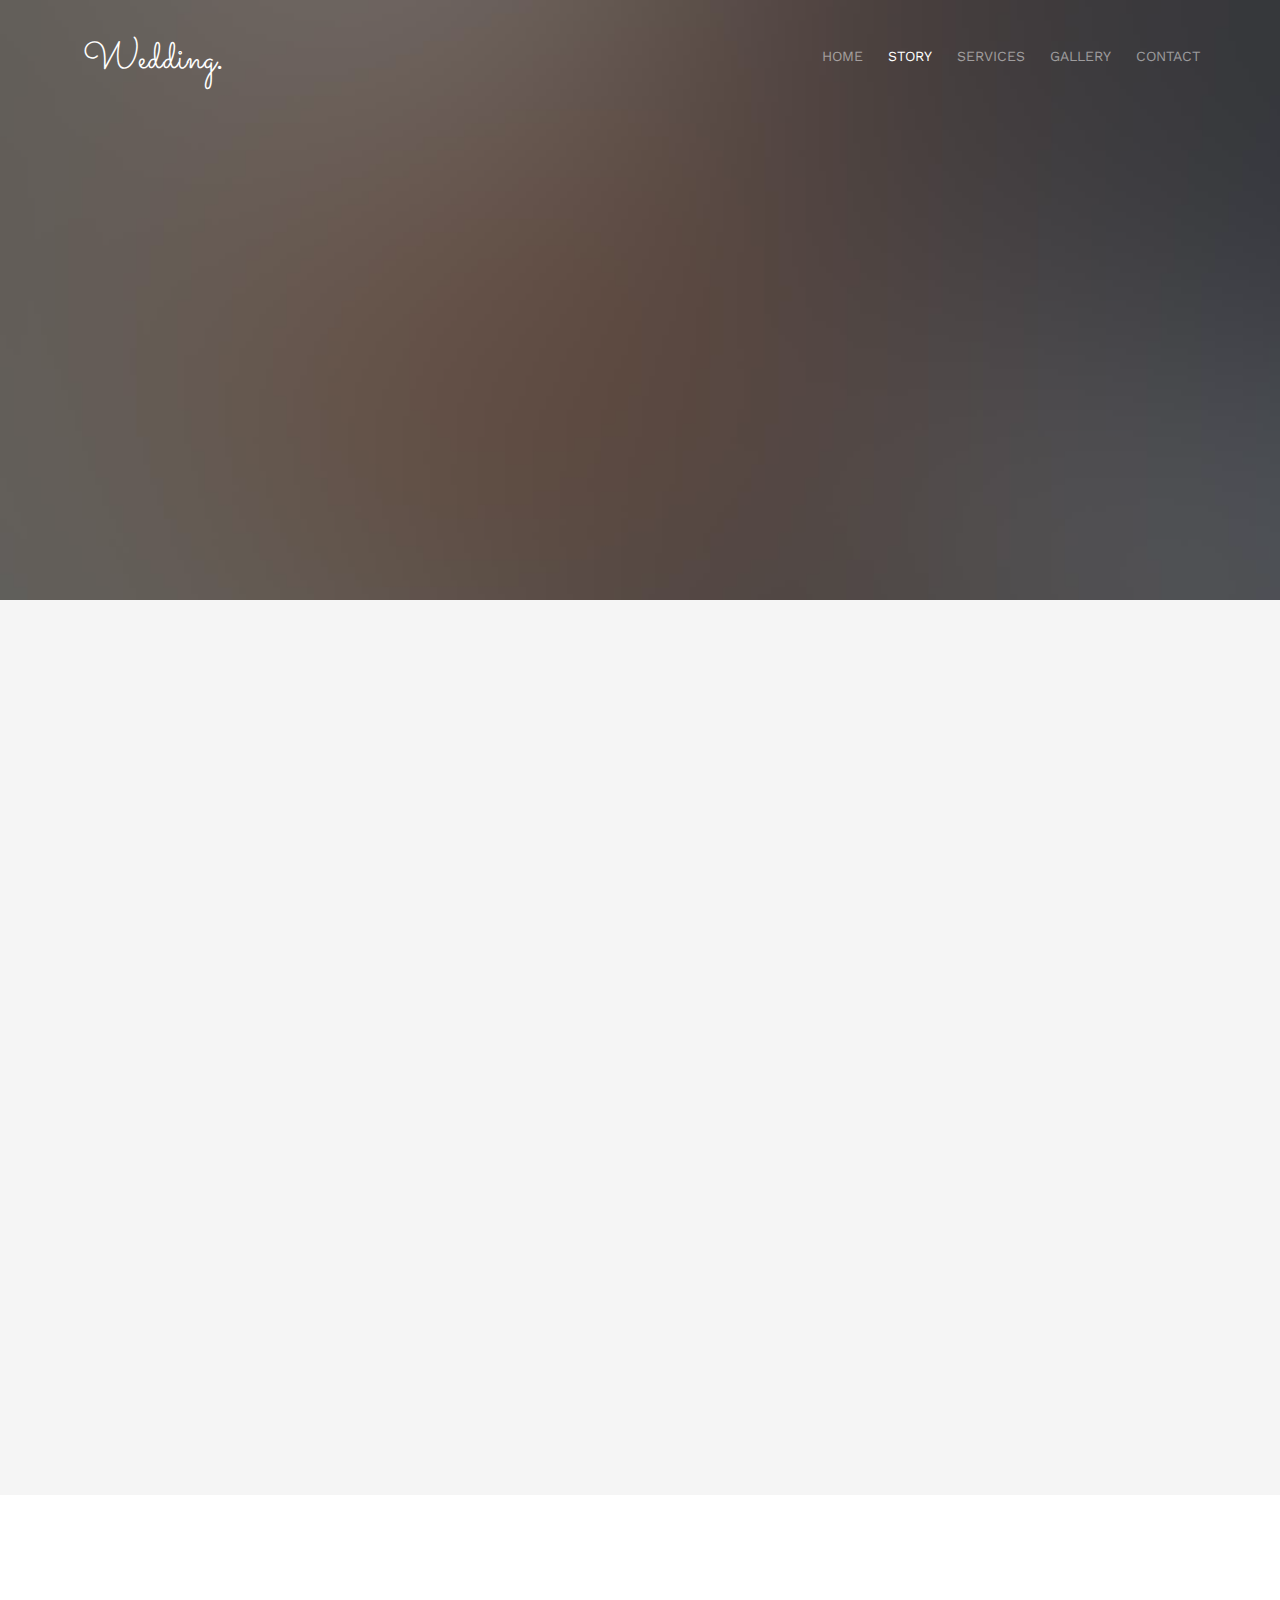
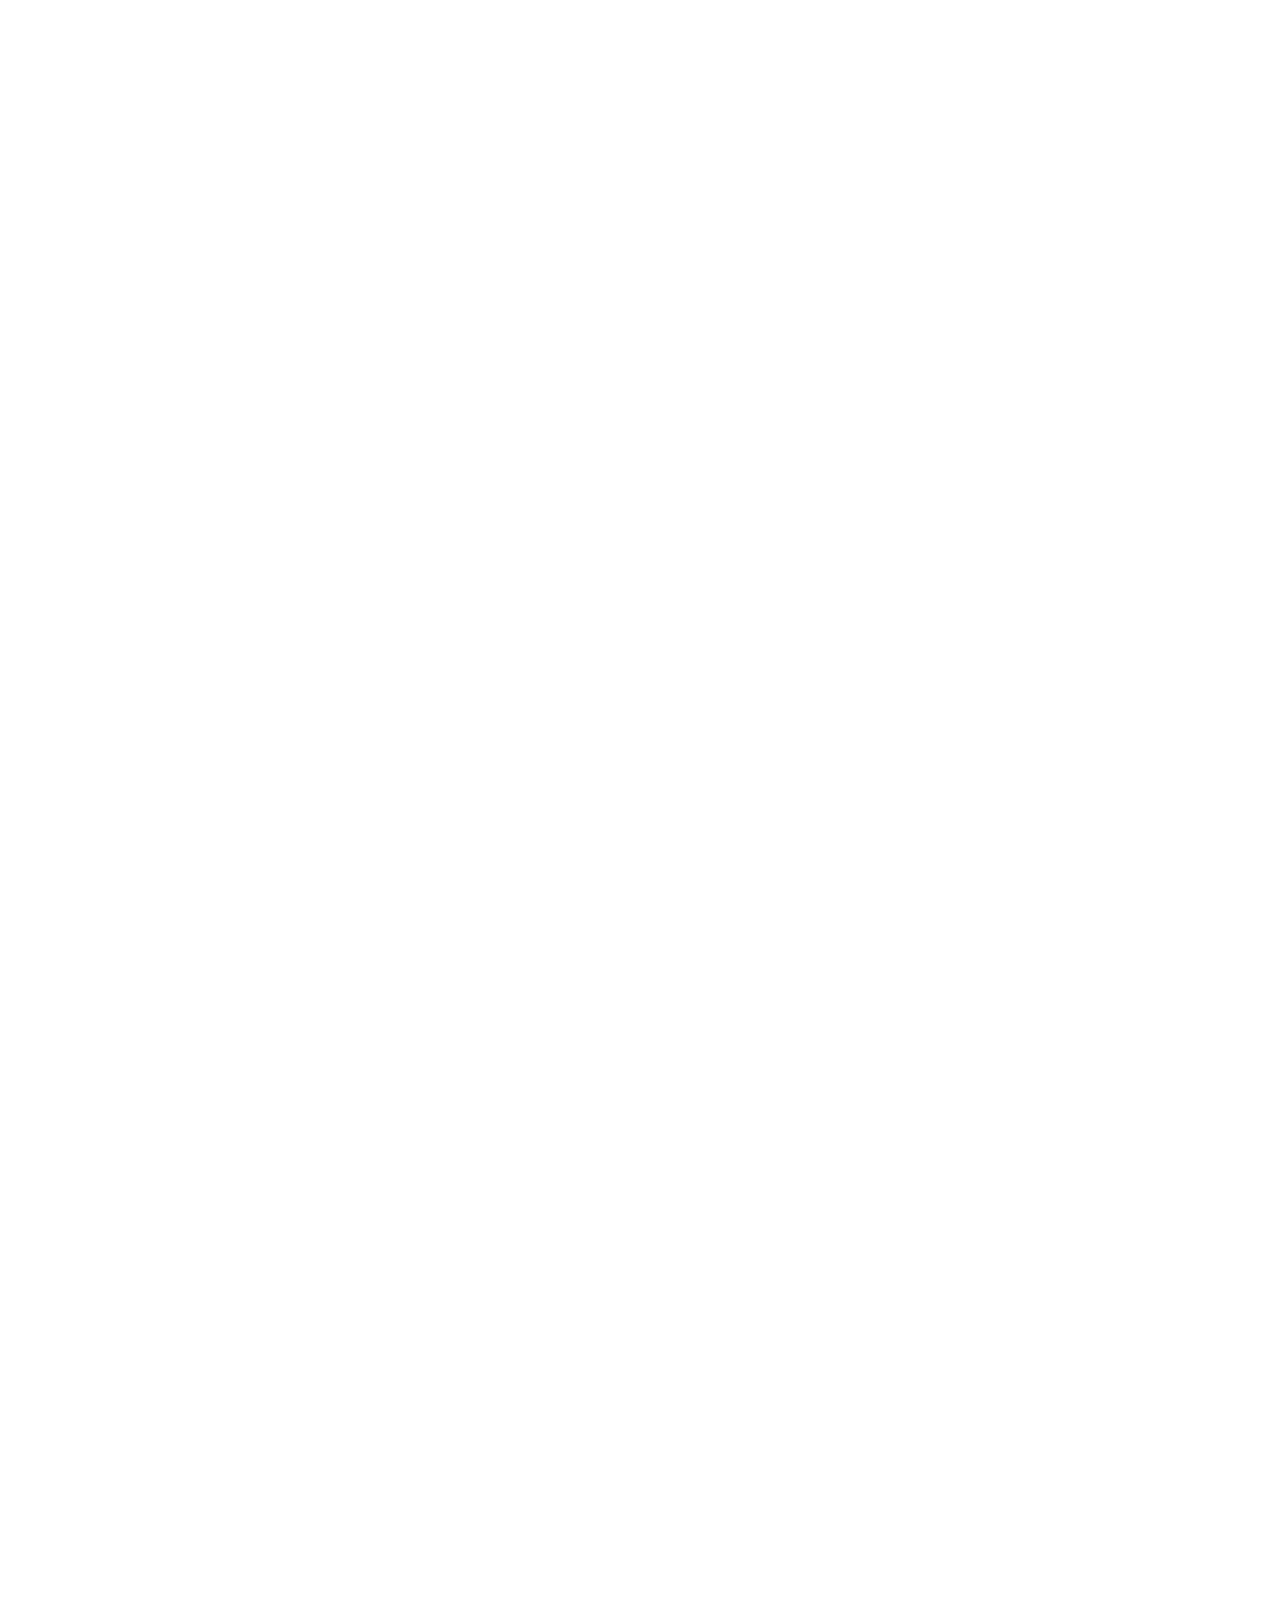
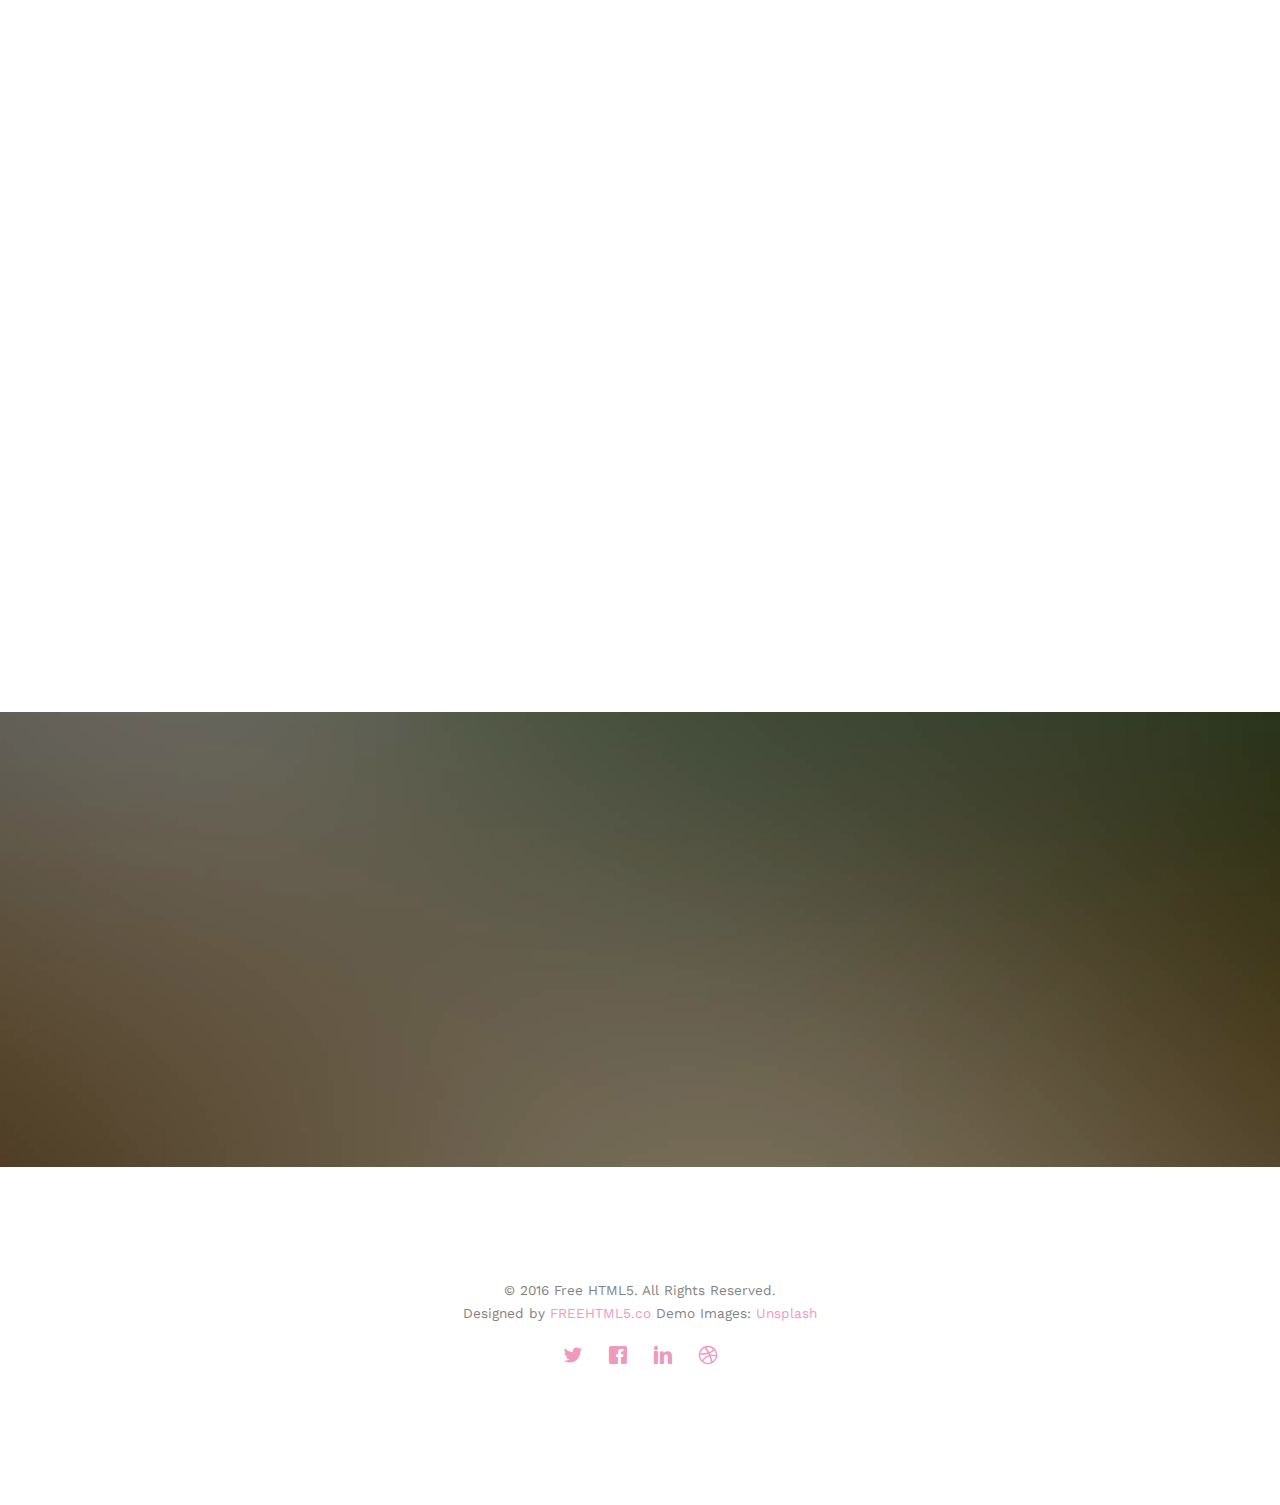
<file: about.html>
<!DOCTYPE html>
<!--[if lt IE 7]>      <html class="no-js lt-ie9 lt-ie8 lt-ie7"> <![endif]-->
<!--[if IE 7]>         <html class="no-js lt-ie9 lt-ie8"> <![endif]-->
<!--[if IE 8]>         <html class="no-js lt-ie9"> <![endif]-->
<!--[if gt IE 8]><!--> <html class="no-js"> <!--<![endif]-->
	<head>
	<meta charset="utf-8">
	<meta http-equiv="X-UA-Compatible" content="IE=edge">
	<title>Wedding &mdash; 100% Free Fully Responsive HTML5 Template by FREEHTML5.co</title>
	<meta name="viewport" content="width=device-width, initial-scale=1">
	<meta name="description" content="Free HTML5 Template by FREEHTML5.CO" />
	<meta name="keywords" content="free html5, free template, free bootstrap, html5, css3, mobile first, responsive" />
	<meta name="author" content="FREEHTML5.CO" />

  <!-- 
	//////////////////////////////////////////////////////

	FREE HTML5 TEMPLATE 
	DESIGNED & DEVELOPED by FREEHTML5.CO
		
	Website: 		http://freehtml5.co/
	Email: 			info@freehtml5.co
	Twitter: 		http://twitter.com/fh5co
	Facebook: 		https://www.facebook.com/fh5co

	//////////////////////////////////////////////////////
	 -->

  	<!-- Facebook and Twitter integration -->
	<meta property="og:title" content=""/>
	<meta property="og:image" content=""/>
	<meta property="og:url" content=""/>
	<meta property="og:site_name" content=""/>
	<meta property="og:description" content=""/>
	<meta name="twitter:title" content="" />
	<meta name="twitter:image" content="" />
	<meta name="twitter:url" content="" />
	<meta name="twitter:card" content="" />

	<link href='https://fonts.googleapis.com/css?family=Work+Sans:400,300,600,400italic,700' rel='stylesheet' type='text/css'>
	<link href="https://fonts.googleapis.com/css?family=Sacramento" rel="stylesheet">
	
	<!-- Animate.css -->
	<link rel="stylesheet" href="css/animate.css">
	<!-- Icomoon Icon Fonts-->
	<link rel="stylesheet" href="css/icomoon.css">
	<!-- Bootstrap  -->
	<link rel="stylesheet" href="css/bootstrap.css">

	<!-- Magnific Popup -->
	<link rel="stylesheet" href="css/magnific-popup.css">

	<!-- Owl Carousel  -->
	<link rel="stylesheet" href="css/owl.carousel.min.css">
	<link rel="stylesheet" href="css/owl.theme.default.min.css">

	<!-- Theme style  -->
	<link rel="stylesheet" href="css/style.css">

	<!-- Modernizr JS -->
	<script src="js/modernizr-2.6.2.min.js"></script>
	<!-- FOR IE9 below -->
	<!--[if lt IE 9]>
	<script src="js/respond.min.js"></script>
	<![endif]-->

	</head>
	<body>
		
	<div class="fh5co-loader"></div>
	
	<div id="page">
	<nav class="fh5co-nav" role="navigation">
		<div class="container">
			<div class="row">
				<div class="col-xs-2">
					<div id="fh5co-logo"><a href="index.html">Wedding<strong>.</strong></a></div>
				</div>
				<div class="col-xs-10 text-right menu-1">
					<ul>
						<li><a href="index.html">Home</a></li>
						<li class="active"><a href="about.html">Story</a></li>
						<li class="has-dropdown">
							<a href="services.html">Services</a>
							<ul class="dropdown">
								<li><a href="#">Web Design</a></li>
								<li><a href="#">eCommerce</a></li>
								<li><a href="#">Branding</a></li>
								<li><a href="#">API</a></li>
							</ul>
						</li>
						<li class="has-dropdown">
							<a href="gallery.html">Gallery</a>
							<ul class="dropdown">
								<li><a href="#">HTML5</a></li>
								<li><a href="#">CSS3</a></li>
								<li><a href="#">Sass</a></li>
								<li><a href="#">jQuery</a></li>
							</ul>
						</li>
						<li><a href="contact.html">Contact</a></li>
					</ul>
				</div>
			</div>
			
		</div>
	</nav>

	<header id="fh5co-header" class="fh5co-cover fh5co-cover-sm" role="banner" style="background-image:url(images/img_bg_1.jpg);">
		<div class="overlay"></div>
		<div class="fh5co-container">
			<div class="row">
				<div class="col-md-8 col-md-offset-2 text-center">
					<div class="display-t">
						<div class="display-tc animate-box" data-animate-effect="fadeIn">
							<h1>Couple Story</h1>
							<h2>Free HTML5 templates Made by <a href="http://freehtml5.co" target="_blank">FreeHTML5.co</a></h2>
						</div>
					</div>
				</div>
			</div>
		</div>
	</header>

	<div id="fh5co-couple" class="fh5co-section-gray">
		<div class="container">
			<div class="row">
				<div class="col-md-8 col-md-offset-2 text-center fh5co-heading animate-box">
					<h2>Hello!</h2>
					<h3>November 28th, 2016 New York, USA</h3>
					<p>We invited you to celebrate our wedding</p>
				</div>
			</div>
			<div class="couple-wrap animate-box">
				<div class="couple-half">
					<div class="groom">
						<img src="images/groom.jpg" alt="groom" class="img-responsive">
					</div>
					<div class="desc-groom">
						<h3>Joefrey Mahusay</h3>
						<p>Far far away, behind the word mountains, far from the countries Vokalia and Consonantia, there live the blind texts. Separated they live in Bookmarksgrove</p>
					</div>
				</div>
				<p class="heart text-center"><i class="icon-heart2"></i></p>
				<div class="couple-half">
					<div class="bride">
						<img src="images/bride.jpg" alt="groom" class="img-responsive">
					</div>
					<div class="desc-bride">
						<h3>Sheila Mahusay</h3>
						<p>Far far away, behind the word mountains, far from the countries Vokalia and Consonantia, there live the blind texts. Separated they live in Bookmarksgrove</p>
					</div>
				</div>
			</div>
		</div>
	</div>

	<div id="fh5co-couple-story">
		<div class="container">
			<div class="row">
				<div class="col-md-8 col-md-offset-2 text-center fh5co-heading animate-box">
					<span>We Love Each Other</span>
					<h2>Our Story</h2>
					<p>Far far away, behind the word mountains, far from the countries Vokalia and Consonantia, there live the blind texts.</p>
				</div>
			</div>
			<div class="row">
				<div class="col-md-12 col-md-offset-0">
					<ul class="timeline animate-box">
						<li class="animate-box">
							<div class="timeline-badge" style="background-image:url(images/couple-1.jpg);"></div>
							<div class="timeline-panel">
								<div class="timeline-heading">
									<h3 class="timeline-title">First We Meet</h3>
									<span class="date">December 25, 2015</span>
								</div>
								<div class="timeline-body">
									<p>Far far away, behind the word mountains, far from the countries Vokalia and Consonantia, there live the blind texts. Separated they live in Bookmarksgrove right at the coast of the Semantics, a large language ocean.</p>
								</div>
							</div>
						</li>
						<li class="timeline-inverted animate-box">
							<div class="timeline-badge" style="background-image:url(images/couple-2.jpg);"></div>
							<div class="timeline-panel">
								<div class="timeline-heading">
									<h3 class="timeline-title">First Date</h3>
									<span class="date">December 28, 2015</span>
								</div>
								<div class="timeline-body">
									<p>Far far away, behind the word mountains, far from the countries Vokalia and Consonantia, there live the blind texts. Separated they live in Bookmarksgrove right at the coast of the Semantics, a large language ocean.</p>
								</div>
							</div>
						</li>
						<li class="animate-box">
							<div class="timeline-badge" style="background-image:url(images/couple-3.jpg);"></div>
							<div class="timeline-panel">
								<div class="timeline-heading">
									<h3 class="timeline-title">In A Relationship</h3>
									<span class="date">January 1, 2016</span>
								</div>
								<div class="timeline-body">
									<p>Far far away, behind the word mountains, far from the countries Vokalia and Consonantia, there live the blind texts. Separated they live in Bookmarksgrove right at the coast of the Semantics, a large language ocean.</p>
								</div>
							</div>
						</li>
			    	</ul>
				</div>
			</div>
		</div>
	</div>

	<div id="fh5co-started" class="fh5co-bg" style="background-image:url(images/img_bg_4.jpg);">
		<div class="overlay"></div>
		<div class="container">
			<div class="row animate-box">
				<div class="col-md-8 col-md-offset-2 text-center fh5co-heading">
					<h2>Are You Attending?</h2>
					<p>Please Fill-up the form to notify you that you're attending. Thanks.</p>
				</div>
			</div>
			<div class="row animate-box">
				<div class="col-md-10 col-md-offset-1">
					<form class="form-inline">
						<div class="col-md-4 col-sm-4">
							<div class="form-group">
								<label for="name" class="sr-only">Name</label>
								<input type="name" class="form-control" id="name" placeholder="Name">
							</div>
						</div>
						<div class="col-md-4 col-sm-4">
							<div class="form-group">
								<label for="email" class="sr-only">Email</label>
								<input type="email" class="form-control" id="email" placeholder="Email">
							</div>
						</div>
						<div class="col-md-4 col-sm-4">
							<button type="submit" class="btn btn-default btn-block">I am Attending</button>
						</div>
					</form>
				</div>
			</div>
		</div>
	</div>

	<footer id="fh5co-footer" role="contentinfo">
		<div class="container">
			<!-- <div class="row row-pb-md">
				<div class="col-md-4 fh5co-widget">
					<h3>The Company</h3>
					<p>Facilis ipsum reprehenderit nemo molestias. Aut cum mollitia reprehenderit. Eos cumque dicta adipisci architecto culpa amet.</p>
					<p><a href="#">Learn More</a></p>
				</div>
				<div class="col-md-2 col-sm-4 col-xs-6 col-md-push-1">
					<ul class="fh5co-footer-links">
						<li><a href="#">About</a></li>
						<li><a href="#">Help</a></li>
						<li><a href="#">Contact</a></li>
						<li><a href="#">Terms</a></li>
						<li><a href="#">Meetups</a></li>
					</ul>
				</div>

				<div class="col-md-2 col-sm-4 col-xs-6 col-md-push-1">
					<ul class="fh5co-footer-links">
						<li><a href="#">Shop</a></li>
						<li><a href="#">Privacy</a></li>
						<li><a href="#">Testimonials</a></li>
						<li><a href="#">Handbook</a></li>
						<li><a href="#">Held Desk</a></li>
					</ul>
				</div>

				<div class="col-md-2 col-sm-4 col-xs-6 col-md-push-1">
					<ul class="fh5co-footer-links">
						<li><a href="#">Find Designers</a></li>
						<li><a href="#">Find Deelopers</a></li>
						<li><a href="#">Teams</a></li>
						<li><a href="#">Advertise</a></li>
						<li><a href="#">API</a></li>
					</ul>
				</div>
			</div> -->

			<div class="row copyright">
				<div class="col-md-12 text-center">
					<p>
						<small class="block">&copy; 2016 Free HTML5. All Rights Reserved.</small> 
						<small class="block">Designed by <a href="http://freehtml5.co/" target="_blank">FREEHTML5.co</a> Demo Images: <a href="http://unsplash.co/" target="_blank">Unsplash</a></small>
					</p>
					<p>
						<ul class="fh5co-social-icons">
							<li><a href="#"><i class="icon-twitter"></i></a></li>
							<li><a href="#"><i class="icon-facebook"></i></a></li>
							<li><a href="#"><i class="icon-linkedin"></i></a></li>
							<li><a href="#"><i class="icon-dribbble"></i></a></li>
						</ul>
					</p>
				</div>
			</div>

		</div>
	</footer>
	</div>

	<div class="gototop js-top">
		<a href="#" class="js-gotop"><i class="icon-arrow-up"></i></a>
	</div>
	
	<!-- jQuery -->
	<script src="js/jquery.min.js"></script>
	<!-- jQuery Easing -->
	<script src="js/jquery.easing.1.3.js"></script>
	<!-- Bootstrap -->
	<script src="js/bootstrap.min.js"></script>
	<!-- Waypoints -->
	<script src="js/jquery.waypoints.min.js"></script>
	<!-- Carousel -->
	<script src="js/owl.carousel.min.js"></script>
	<!-- countTo -->
	<script src="js/jquery.countTo.js"></script>

	<!-- Stellar -->
	<script src="js/jquery.stellar.min.js"></script>
	<!-- Magnific Popup -->
	<script src="js/jquery.magnific-popup.min.js"></script>
	<script src="js/magnific-popup-options.js"></script>

	<!-- Main -->
	<script src="js/main.js"></script>

	</body>
</html>
</file>
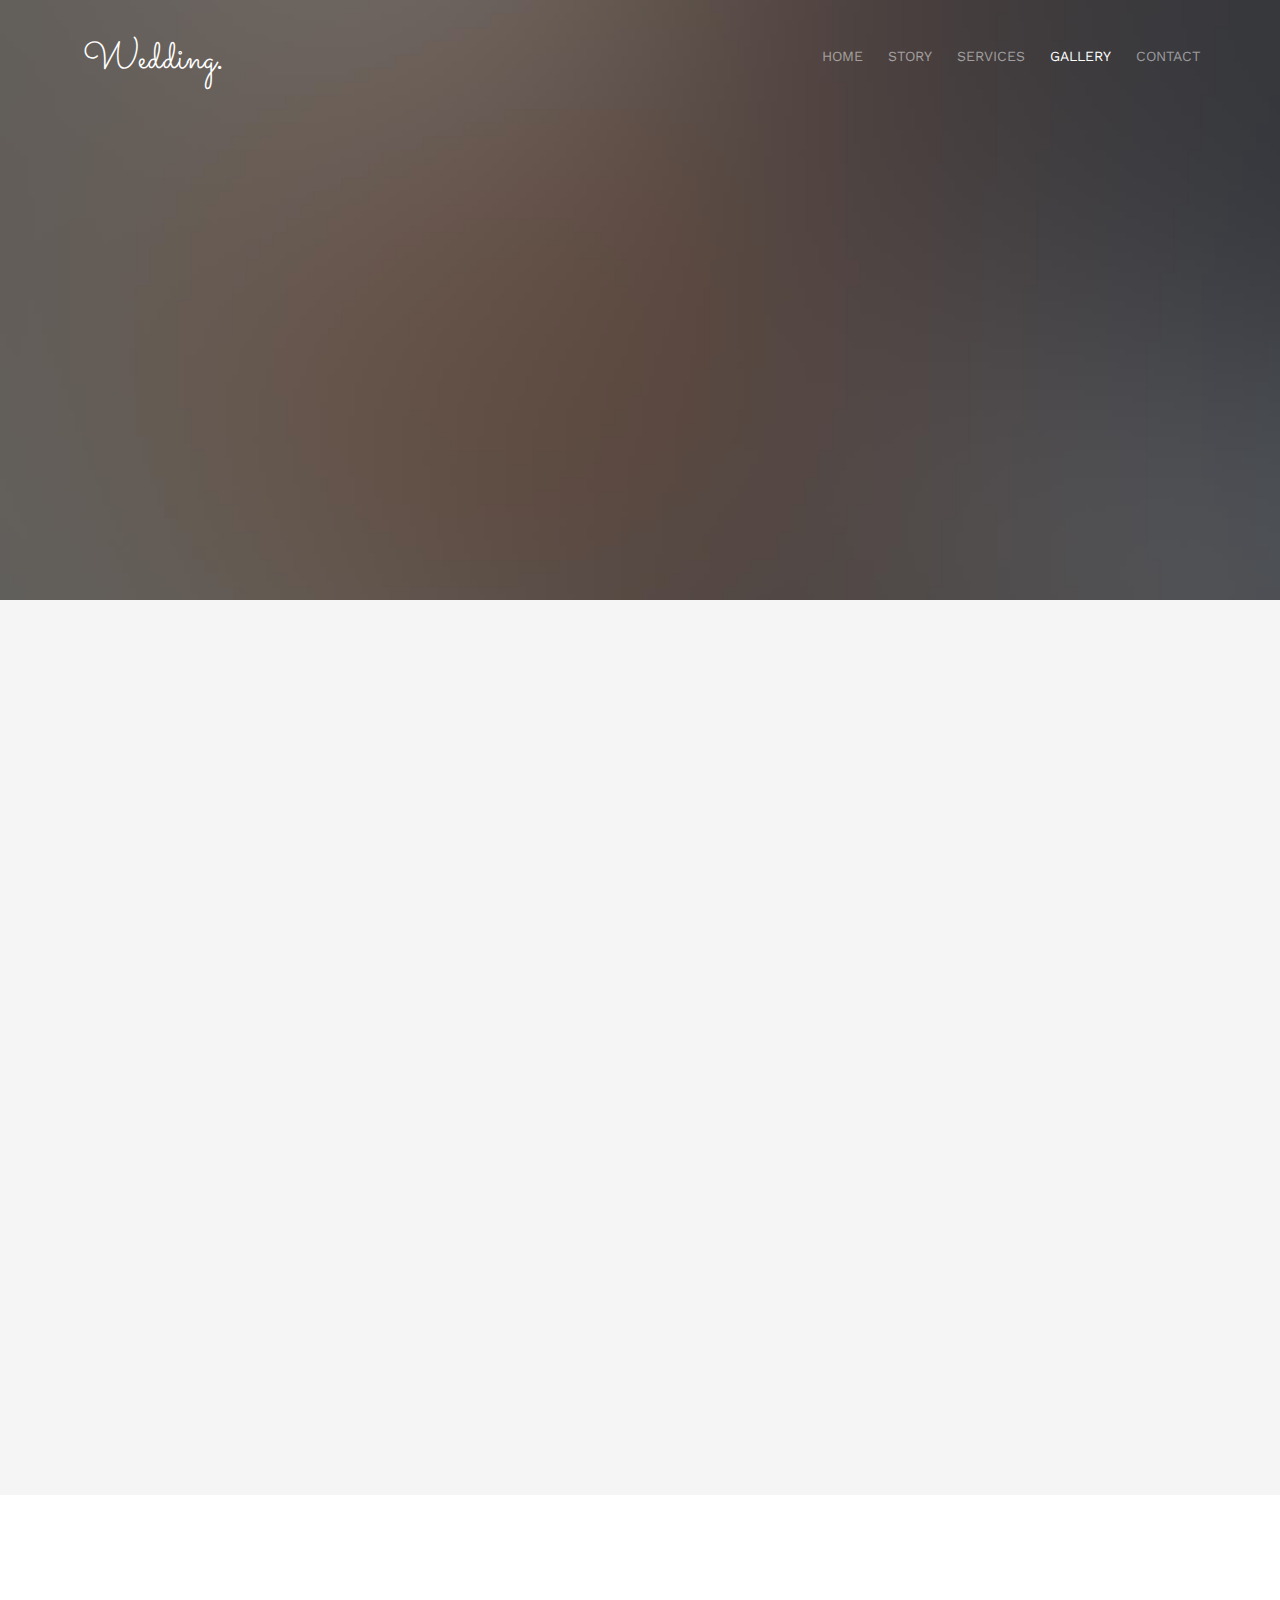
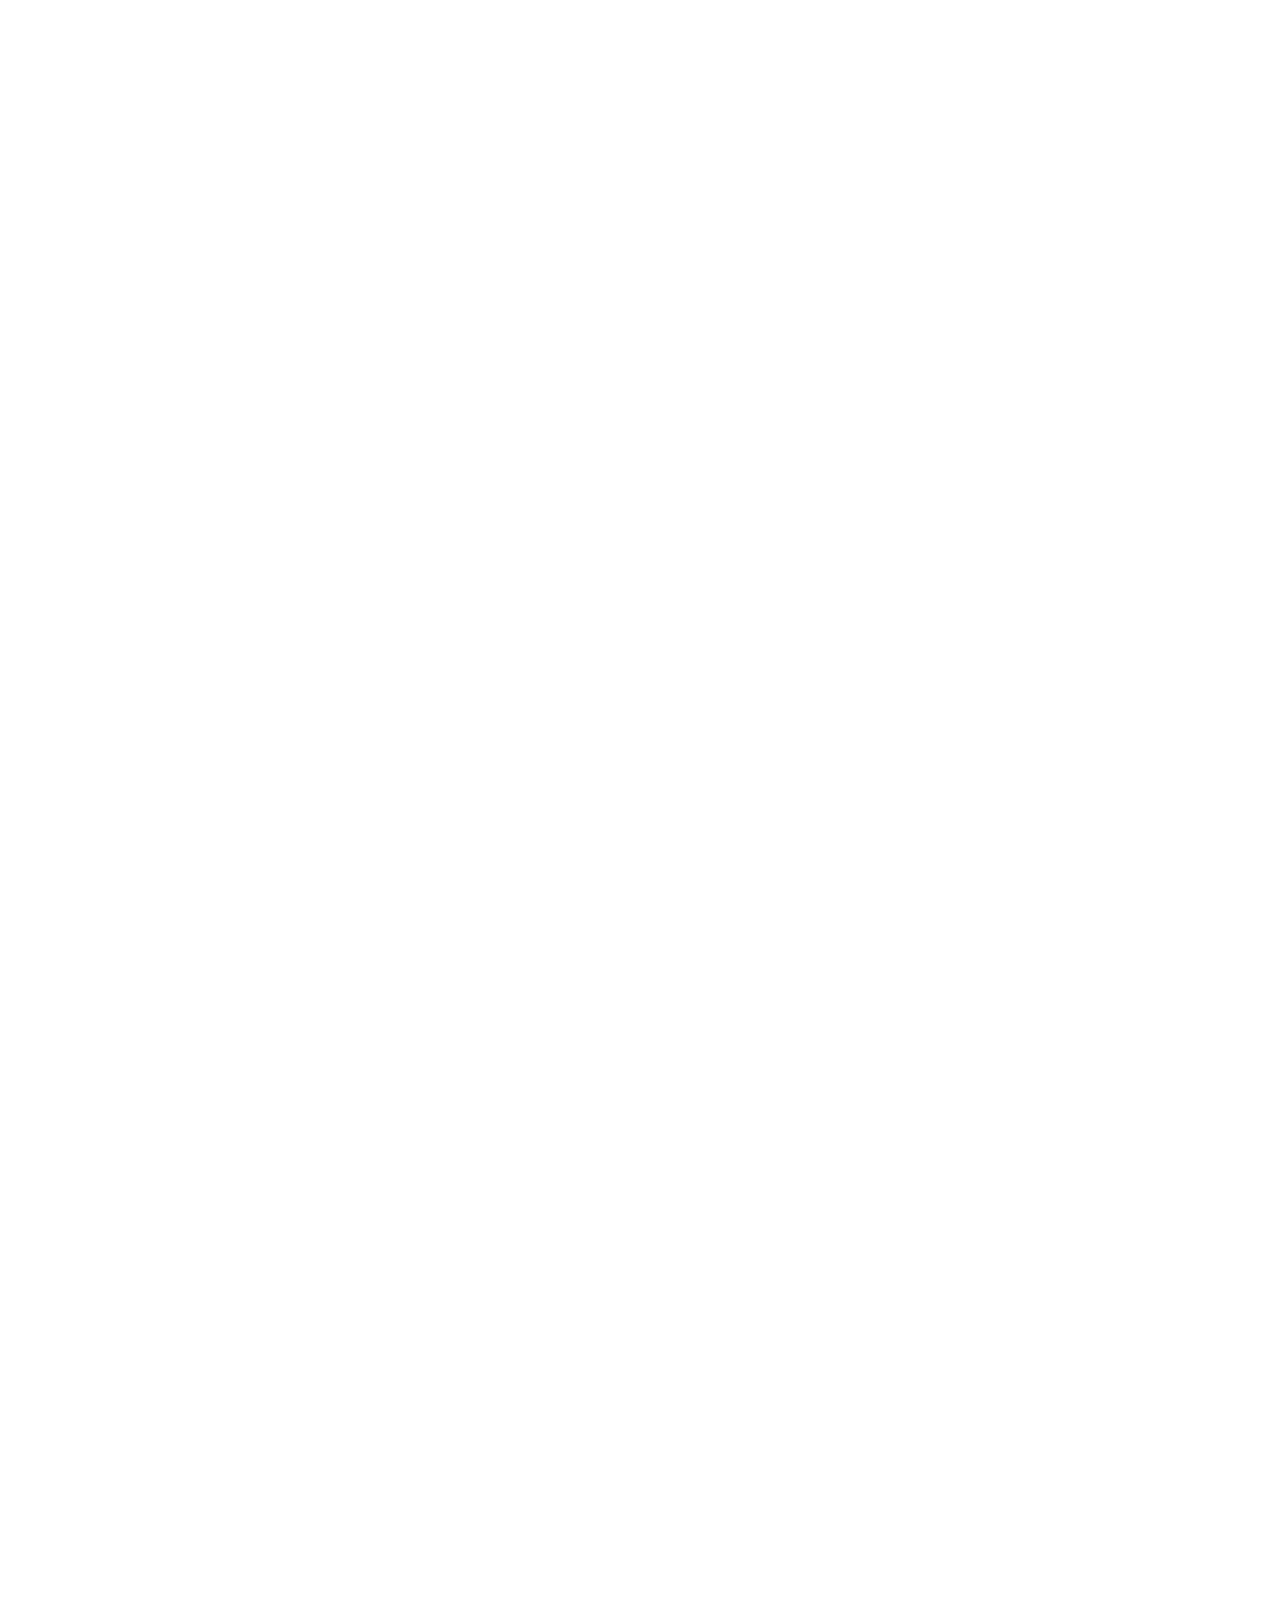
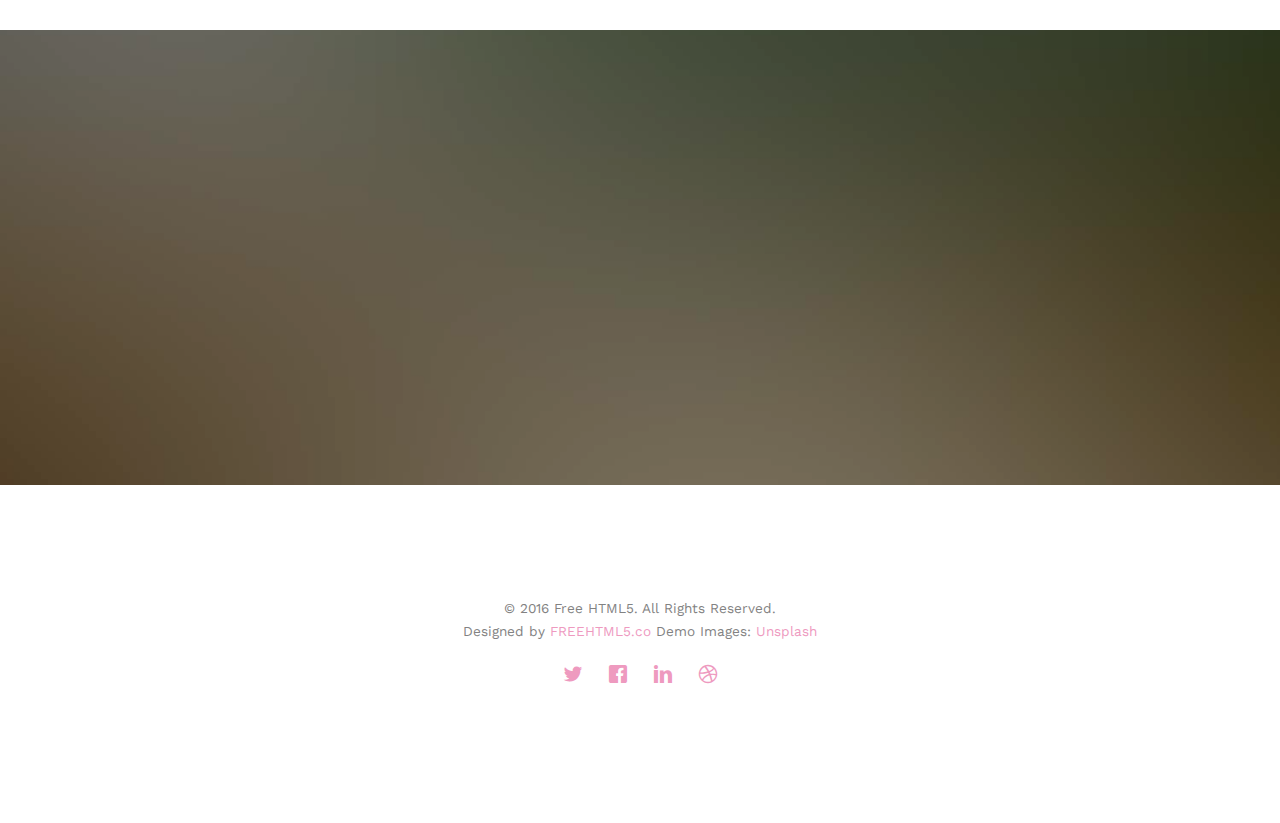
<file: gallery.html>
<!DOCTYPE html>
<!--[if lt IE 7]>      <html class="no-js lt-ie9 lt-ie8 lt-ie7"> <![endif]-->
<!--[if IE 7]>         <html class="no-js lt-ie9 lt-ie8"> <![endif]-->
<!--[if IE 8]>         <html class="no-js lt-ie9"> <![endif]-->
<!--[if gt IE 8]><!--> <html class="no-js"> <!--<![endif]-->
	<head>
	<meta charset="utf-8">
	<meta http-equiv="X-UA-Compatible" content="IE=edge">
	<title>Wedding &mdash; 100% Free Fully Responsive HTML5 Template by FREEHTML5.co</title>
	<meta name="viewport" content="width=device-width, initial-scale=1">
	<meta name="description" content="Free HTML5 Template by FREEHTML5.CO" />
	<meta name="keywords" content="free html5, free template, free bootstrap, html5, css3, mobile first, responsive" />
	<meta name="author" content="FREEHTML5.CO" />

  <!-- 
	//////////////////////////////////////////////////////

	FREE HTML5 TEMPLATE 
	DESIGNED & DEVELOPED by FREEHTML5.CO
		
	Website: 		http://freehtml5.co/
	Email: 			info@freehtml5.co
	Twitter: 		http://twitter.com/fh5co
	Facebook: 		https://www.facebook.com/fh5co

	//////////////////////////////////////////////////////
	 -->

  	<!-- Facebook and Twitter integration -->
	<meta property="og:title" content=""/>
	<meta property="og:image" content=""/>
	<meta property="og:url" content=""/>
	<meta property="og:site_name" content=""/>
	<meta property="og:description" content=""/>
	<meta name="twitter:title" content="" />
	<meta name="twitter:image" content="" />
	<meta name="twitter:url" content="" />
	<meta name="twitter:card" content="" />

	<link href='https://fonts.googleapis.com/css?family=Work+Sans:400,300,600,400italic,700' rel='stylesheet' type='text/css'>
	<link href="https://fonts.googleapis.com/css?family=Sacramento" rel="stylesheet">
	
	<!-- Animate.css -->
	<link rel="stylesheet" href="css/animate.css">
	<!-- Icomoon Icon Fonts-->
	<link rel="stylesheet" href="css/icomoon.css">
	<!-- Bootstrap  -->
	<link rel="stylesheet" href="css/bootstrap.css">

	<!-- Magnific Popup -->
	<link rel="stylesheet" href="css/magnific-popup.css">

	<!-- Owl Carousel  -->
	<link rel="stylesheet" href="css/owl.carousel.min.css">
	<link rel="stylesheet" href="css/owl.theme.default.min.css">

	<!-- Theme style  -->
	<link rel="stylesheet" href="css/style.css">

	<!-- Modernizr JS -->
	<script src="js/modernizr-2.6.2.min.js"></script>
	<!-- FOR IE9 below -->
	<!--[if lt IE 9]>
	<script src="js/respond.min.js"></script>
	<![endif]-->

	</head>
	<body>
		
	<div class="fh5co-loader"></div>
	
	<div id="page">
	<nav class="fh5co-nav" role="navigation">
		<div class="container">
			<div class="row">
				<div class="col-xs-2">
					<div id="fh5co-logo"><a href="index.html">Wedding<strong>.</strong></a></div>
				</div>
				<div class="col-xs-10 text-right menu-1">
					<ul>
						<li><a href="index.html">Home</a></li>
						<li><a href="about.html">Story</a></li>
						<li class="has-dropdown">
							<a href="services.html">Services</a>
							<ul class="dropdown">
								<li><a href="#">Web Design</a></li>
								<li><a href="#">eCommerce</a></li>
								<li><a href="#">Branding</a></li>
								<li><a href="#">API</a></li>
							</ul>
						</li>
						<li class="has-dropdown active">
							<a href="gallery.html">Gallery</a>
							<ul class="dropdown">
								<li><a href="#">HTML5</a></li>
								<li><a href="#">CSS3</a></li>
								<li><a href="#">Sass</a></li>
								<li><a href="#">jQuery</a></li>
							</ul>
						</li>
						<li><a href="contact.html">Contact</a></li>
					</ul>
				</div>
			</div>
			
		</div>
	</nav>

	<header id="fh5co-header" class="fh5co-cover fh5co-cover-sm" role="banner" style="background-image:url(images/img_bg_1.jpg);">
		<div class="overlay"></div>
		<div class="fh5co-container">
			<div class="row">
				<div class="col-md-8 col-md-offset-2 text-center">
					<div class="display-t">
						<div class="display-tc animate-box" data-animate-effect="fadeIn">
							<h1>Gallery</h1>
							<h2>Free html5 templates Made by <a href="http://freehtml5.co" target="_blank">FreeHTML5.co</a></h2>
						</div>
					</div>
				</div>
			</div>
		</div>
	</header>

	<div id="fh5co-couple" class="fh5co-section-gray">
		<div class="container">
			<div class="row">
				<div class="col-md-8 col-md-offset-2 text-center fh5co-heading animate-box">
					<h2>Hello!</h2>
					<h3>November 28th, 2016 New York, USA</h3>
					<p>We invited you to celebrate our wedding</p>
				</div>
			</div>
			<div class="couple-wrap animate-box">
				<div class="couple-half">
					<div class="groom">
						<img src="images/groom.jpg" alt="groom" class="img-responsive">
					</div>
					<div class="desc-groom">
						<h3>Joefrey Mahusay</h3>
						<p>Far far away, behind the word mountains, far from the countries Vokalia and Consonantia, there live the blind texts. Separated they live in Bookmarksgrove</p>
					</div>
				</div>
				<p class="heart text-center"><i class="icon-heart2"></i></p>
				<div class="couple-half">
					<div class="bride">
						<img src="images/bride.jpg" alt="groom" class="img-responsive">
					</div>
					<div class="desc-bride">
						<h3>Sheila Mahusay</h3>
						<p>Far far away, behind the word mountains, far from the countries Vokalia and Consonantia, there live the blind texts. Separated they live in Bookmarksgrove</p>
					</div>
				</div>
			</div>
		</div>
	</div>

	<div id="fh5co-gallery">
		<div class="container">
			<div class="row">
				<div class="col-md-8 col-md-offset-2 text-center fh5co-heading animate-box">
					<span>Our Memories</span>
					<h2>Wedding Gallery</h2>
					<p>Far far away, behind the word mountains, far from the countries Vokalia and Consonantia, there live the blind texts.</p>
				</div>
			</div>
			<div class="row row-bottom-padded-md">
				<div class="col-md-12">
					<ul id="fh5co-gallery-list">
						
						<li class="one-third animate-box" data-animate-effect="fadeIn" style="background-image: url(images/gallery-1.jpg); "> 
						<a href="images/gallery-1.jpg">
							<div class="case-studies-summary">
								<span>14 Photos</span>
								<h2>Two Glas of Juice</h2>
							</div>
						</a>
					</li>
					<li class="one-third animate-box" data-animate-effect="fadeIn" style="background-image: url(images/gallery-2.jpg); ">
						<a href="#" class="color-2">
							<div class="case-studies-summary">
								<span>30 Photos</span>
								<h2>Timer starts now!</h2>
							</div>
						</a>
					</li>


					<li class="one-third animate-box" data-animate-effect="fadeIn" style="background-image: url(images/gallery-3.jpg); ">
						<a href="#" class="color-3">
							<div class="case-studies-summary">
								<span>90 Photos</span>
								<h2>Beautiful sunset</h2>
							</div>
						</a>
					</li>
					<li class="one-third animate-box" data-animate-effect="fadeIn" style="background-image: url(images/gallery-4.jpg); ">
						<a href="#" class="color-4">
							<div class="case-studies-summary">
								<span>12 Photos</span>
								<h2>Company's Conference Room</h2>
							</div>
						</a>
					</li>

						<li class="one-third animate-box" data-animate-effect="fadeIn" style="background-image: url(images/gallery-5.jpg); ">
							<a href="#" class="color-3">
								<div class="case-studies-summary">
									<span>50 Photos</span>
									<h2>Useful baskets</h2>
								</div>
							</a>
						</li>
						<li class="one-third animate-box" data-animate-effect="fadeIn" style="background-image: url(images/gallery-6.jpg); ">
							<a href="#" class="color-4">
								<div class="case-studies-summary">
									<span>45 Photos</span>
									<h2>Skater man in the road</h2>
								</div>
							</a>
						</li>

						<li class="one-third animate-box" data-animate-effect="fadeIn" style="background-image: url(images/gallery-7.jpg); ">
							<a href="#" class="color-4">
								<div class="case-studies-summary">
									<span>35 Photos</span>
									<h2>Two Glas of Juice</h2>
								</div>
							</a>
						</li>

						<li class="one-third animate-box" data-animate-effect="fadeIn" style="background-image: url(images/gallery-8.jpg); "> 
							<a href="#" class="color-5">
								<div class="case-studies-summary">
									<span>90 Photos</span>
									<h2>Timer starts now!</h2>
								</div>
							</a>
						</li>
						<li class="one-third animate-box" data-animate-effect="fadeIn" style="background-image: url(images/gallery-9.jpg); ">
							<a href="#" class="color-6">
								<div class="case-studies-summary">
									<span>56 Photos</span>
									<h2>Beautiful sunset</h2>
								</div>
							</a>
						</li>
					</ul>		
				</div>
			</div>
		</div>
	</div>

	<div id="fh5co-started" class="fh5co-bg" style="background-image:url(images/img_bg_4.jpg);">
		<div class="overlay"></div>
		<div class="container">
			<div class="row animate-box">
				<div class="col-md-8 col-md-offset-2 text-center fh5co-heading">
					<h2>Are You Attending?</h2>
					<p>Please Fill-up the form to notify you that you're attending. Thanks.</p>
				</div>
			</div>
			<div class="row animate-box">
				<div class="col-md-10 col-md-offset-1">
					<form class="form-inline">
						<div class="col-md-4 col-sm-4">
							<div class="form-group">
								<label for="name" class="sr-only">Name</label>
								<input type="name" class="form-control" id="name" placeholder="Name">
							</div>
						</div>
						<div class="col-md-4 col-sm-4">
							<div class="form-group">
								<label for="email" class="sr-only">Email</label>
								<input type="email" class="form-control" id="email" placeholder="Email">
							</div>
						</div>
						<div class="col-md-4 col-sm-4">
							<button type="submit" class="btn btn-default btn-block">I am Attending</button>
						</div>
					</form>
				</div>
			</div>
		</div>
	</div>

	<footer id="fh5co-footer" role="contentinfo">
		<div class="container">

			<div class="row copyright">
				<div class="col-md-12 text-center">
					<p>
						<small class="block">&copy; 2016 Free HTML5. All Rights Reserved.</small> 
						<small class="block">Designed by <a href="http://freehtml5.co/" target="_blank">FREEHTML5.co</a> Demo Images: <a href="http://unsplash.co/" target="_blank">Unsplash</a></small>
					</p>
					<p>
						<ul class="fh5co-social-icons">
							<li><a href="#"><i class="icon-twitter"></i></a></li>
							<li><a href="#"><i class="icon-facebook"></i></a></li>
							<li><a href="#"><i class="icon-linkedin"></i></a></li>
							<li><a href="#"><i class="icon-dribbble"></i></a></li>
						</ul>
					</p>
				</div>
			</div>

		</div>
	</footer>
	</div>

	<div class="gototop js-top">
		<a href="#" class="js-gotop"><i class="icon-arrow-up"></i></a>
	</div>
	
	<!-- jQuery -->
	<script src="js/jquery.min.js"></script>
	<!-- jQuery Easing -->
	<script src="js/jquery.easing.1.3.js"></script>
	<!-- Bootstrap -->
	<script src="js/bootstrap.min.js"></script>
	<!-- Waypoints -->
	<script src="js/jquery.waypoints.min.js"></script>
	<!-- Carousel -->
	<script src="js/owl.carousel.min.js"></script>
	<!-- countTo -->
	<script src="js/jquery.countTo.js"></script>

	<!-- Stellar -->
	<script src="js/jquery.stellar.min.js"></script>
	<!-- Magnific Popup -->
	<script src="js/jquery.magnific-popup.min.js"></script>
	<script src="js/magnific-popup-options.js"></script>

	<!-- Main -->
	<script src="js/main.js"></script>


	</body>
</html>
</file>
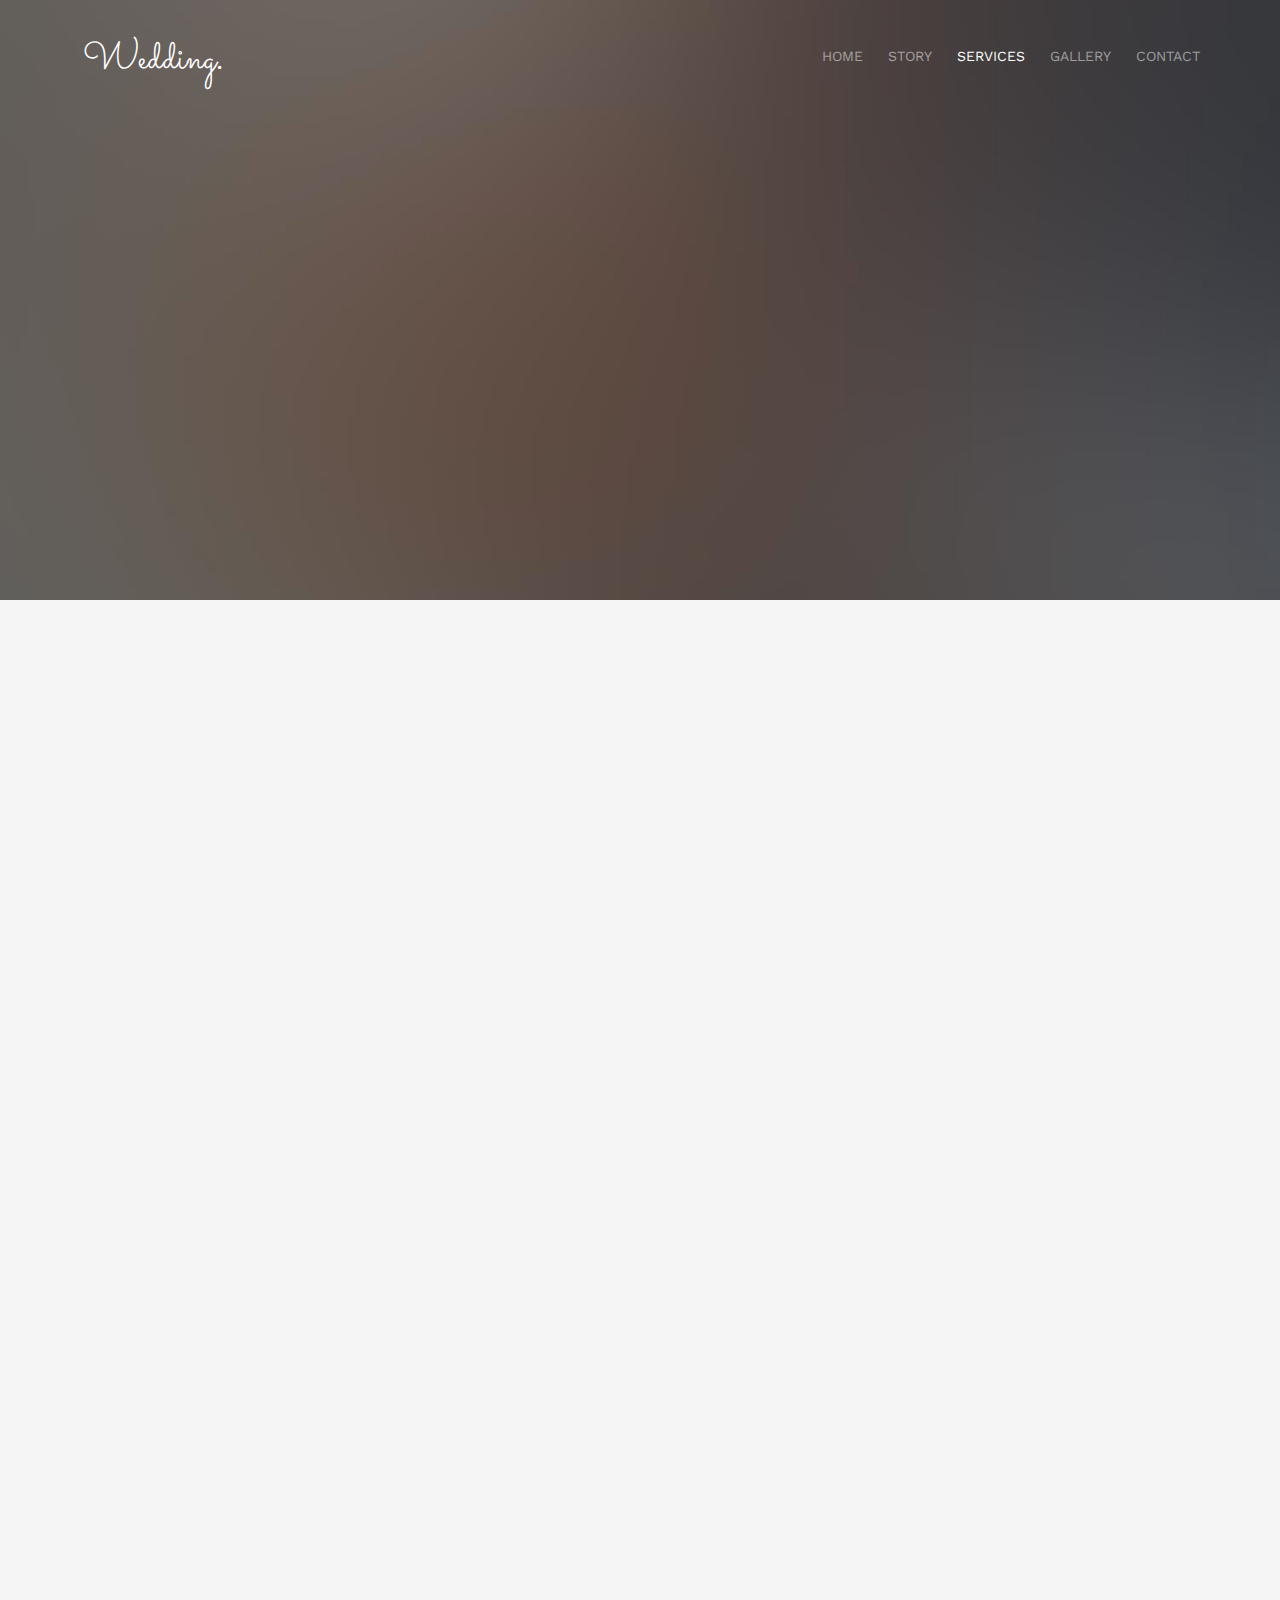
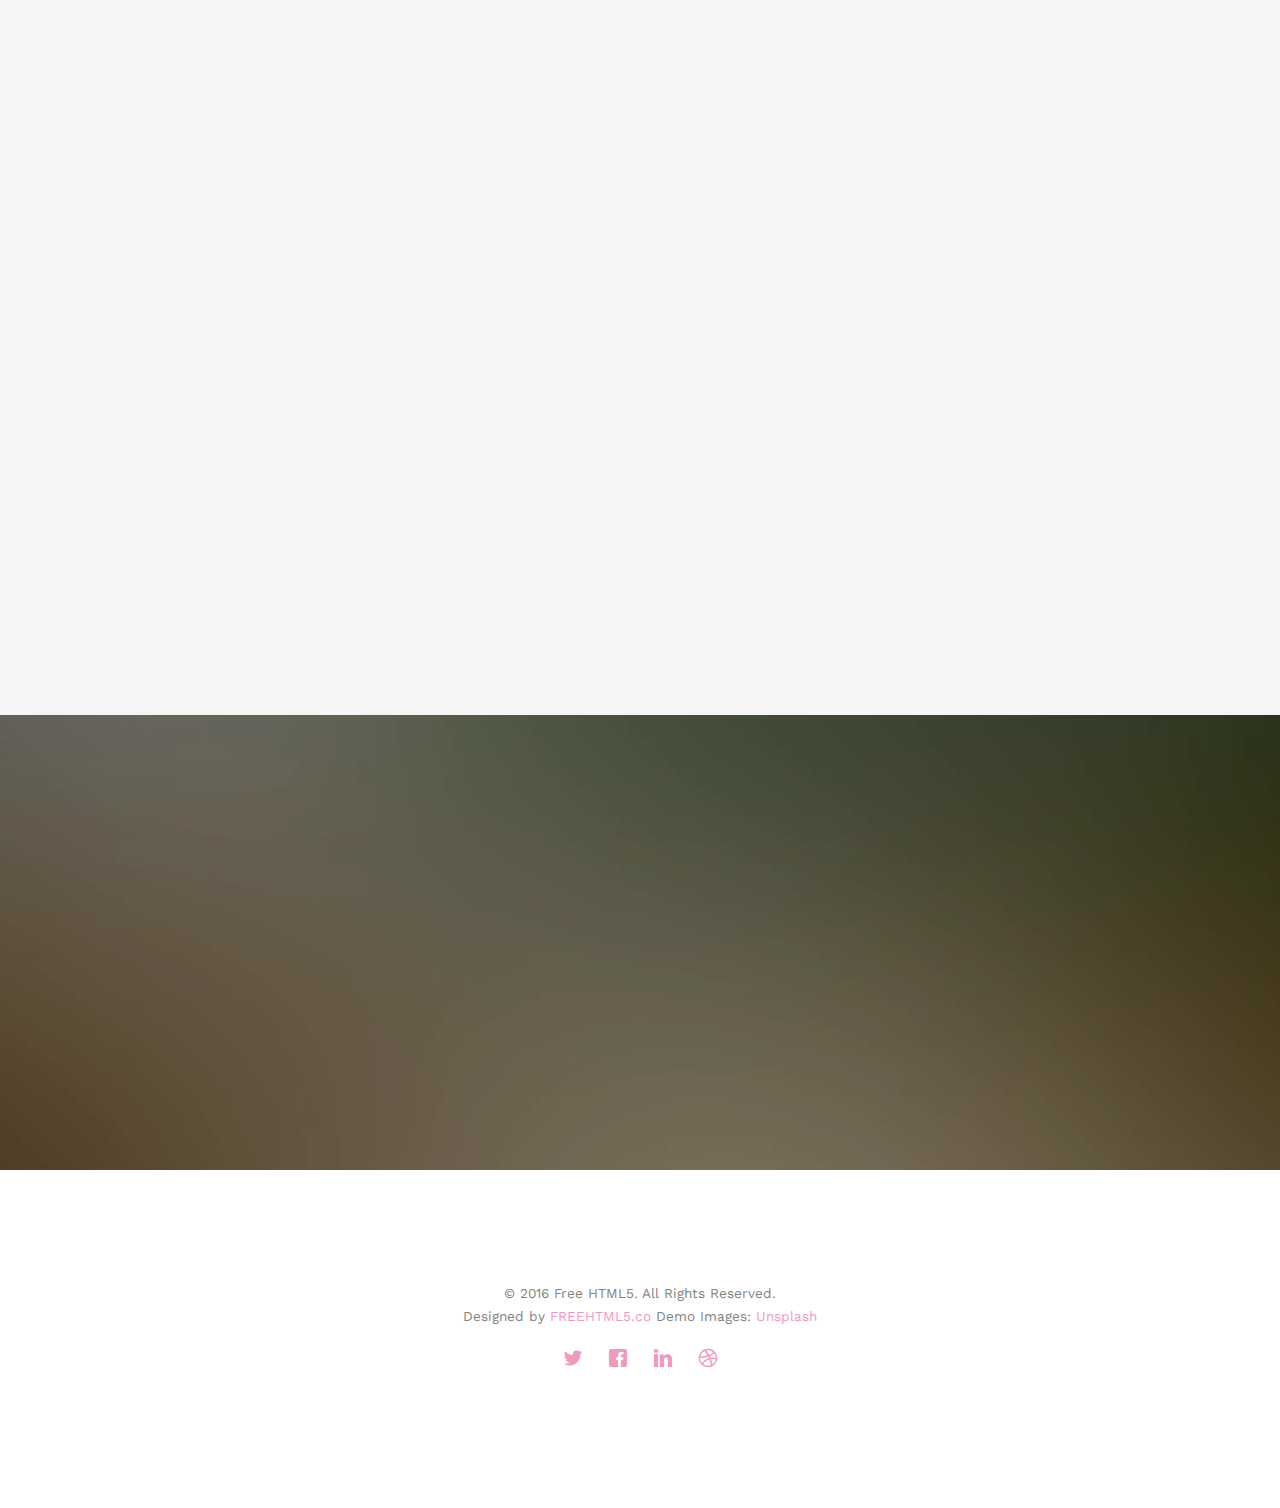
<file: services.html>
<!DOCTYPE html>
<!--[if lt IE 7]>      <html class="no-js lt-ie9 lt-ie8 lt-ie7"> <![endif]-->
<!--[if IE 7]>         <html class="no-js lt-ie9 lt-ie8"> <![endif]-->
<!--[if IE 8]>         <html class="no-js lt-ie9"> <![endif]-->
<!--[if gt IE 8]><!--> <html class="no-js"> <!--<![endif]-->
	<head>
	<meta charset="utf-8">
	<meta http-equiv="X-UA-Compatible" content="IE=edge">
	<title>Wedding &mdash; 100% Free Fully Responsive HTML5 Template by FREEHTML5.co</title>
	<meta name="viewport" content="width=device-width, initial-scale=1">
	<meta name="description" content="Free HTML5 Template by FREEHTML5.CO" />
	<meta name="keywords" content="free html5, free template, free bootstrap, html5, css3, mobile first, responsive" />
	<meta name="author" content="FREEHTML5.CO" />

  <!-- 
	//////////////////////////////////////////////////////

	FREE HTML5 TEMPLATE 
	DESIGNED & DEVELOPED by FREEHTML5.CO
		
	Website: 		http://freehtml5.co/
	Email: 			info@freehtml5.co
	Twitter: 		http://twitter.com/fh5co
	Facebook: 		https://www.facebook.com/fh5co

	//////////////////////////////////////////////////////
	 -->

  	<!-- Facebook and Twitter integration -->
	<meta property="og:title" content=""/>
	<meta property="og:image" content=""/>
	<meta property="og:url" content=""/>
	<meta property="og:site_name" content=""/>
	<meta property="og:description" content=""/>
	<meta name="twitter:title" content="" />
	<meta name="twitter:image" content="" />
	<meta name="twitter:url" content="" />
	<meta name="twitter:card" content="" />

	<link href='https://fonts.googleapis.com/css?family=Work+Sans:400,300,600,400italic,700' rel='stylesheet' type='text/css'>
	<link href="https://fonts.googleapis.com/css?family=Sacramento" rel="stylesheet">
	
	<!-- Animate.css -->
	<link rel="stylesheet" href="css/animate.css">
	<!-- Icomoon Icon Fonts-->
	<link rel="stylesheet" href="css/icomoon.css">
	<!-- Bootstrap  -->
	<link rel="stylesheet" href="css/bootstrap.css">

	<!-- Magnific Popup -->
	<link rel="stylesheet" href="css/magnific-popup.css">

	<!-- Owl Carousel  -->
	<link rel="stylesheet" href="css/owl.carousel.min.css">
	<link rel="stylesheet" href="css/owl.theme.default.min.css">

	<!-- Theme style  -->
	<link rel="stylesheet" href="css/style.css">

	<!-- Modernizr JS -->
	<script src="js/modernizr-2.6.2.min.js"></script>
	<!-- FOR IE9 below -->
	<!--[if lt IE 9]>
	<script src="js/respond.min.js"></script>
	<![endif]-->

	</head>
	<body>
		
	<div class="fh5co-loader"></div>
	
	<div id="page">
	<nav class="fh5co-nav" role="navigation">
		<div class="container">
			<div class="row">
				<div class="col-xs-2">
					<div id="fh5co-logo"><a href="index.html">Wedding<strong>.</strong></a></div>
				</div>
				<div class="col-xs-10 text-right menu-1">
					<ul>
						<li><a href="index.html">Home</a></li>
						<li><a href="about.html">Story</a></li>
						<li class="has-dropdown active">
							<a href="services.html">Services</a>
							<ul class="dropdown">
								<li><a href="#">Web Design</a></li>
								<li><a href="#">eCommerce</a></li>
								<li><a href="#">Branding</a></li>
								<li><a href="#">API</a></li>
							</ul>
						</li>
						<li class="has-dropdown">
							<a href="gallery.html">Gallery</a>
							<ul class="dropdown">
								<li><a href="#">HTML5</a></li>
								<li><a href="#">CSS3</a></li>
								<li><a href="#">Sass</a></li>
								<li><a href="#">jQuery</a></li>
							</ul>
						</li>
						<li><a href="contact.html">Contact</a></li>
					</ul>
				</div>
			</div>
			
		</div>
	</nav>

	<header id="fh5co-header" class="fh5co-cover fh5co-cover-sm" role="banner" style="background-image:url(images/img_bg_1.jpg);">
		<div class="overlay"></div>
		<div class="fh5co-container">
			<div class="row">
				<div class="col-md-8 col-md-offset-2 text-center">
					<div class="display-t">
						<div class="display-tc animate-box" data-animate-effect="fadeIn">
							<h1>Services</h1>
							<h2>Free html5 templates Made by <a href="http://freehtml5.co" target="_blank">FreeHTML5.co</a></h2>
						</div>
					</div>
				</div>
			</div>
		</div>
	</header>

	<div id="fh5co-couple" class="fh5co-section-gray">
		<div class="container">
			<div class="row">
				<div class="col-md-8 col-md-offset-2 text-center fh5co-heading animate-box">
					<h2>Hello!</h2>
					<h3>November 28th, 2016 New York, USA</h3>
					<p>We invited you to celebrate our wedding</p>
				</div>
			</div>
			<div class="couple-wrap animate-box">
				<div class="couple-half">
					<div class="groom">
						<img src="images/groom.jpg" alt="groom" class="img-responsive">
					</div>
					<div class="desc-groom">
						<h3>Joefrey Mahusay</h3>
						<p>Far far away, behind the word mountains, far from the countries Vokalia and Consonantia, there live the blind texts. Separated they live in Bookmarksgrove</p>
					</div>
				</div>
				<p class="heart text-center"><i class="icon-heart2"></i></p>
				<div class="couple-half">
					<div class="bride">
						<img src="images/bride.jpg" alt="groom" class="img-responsive">
					</div>
					<div class="desc-bride">
						<h3>Sheila Mahusay</h3>
						<p>Far far away, behind the word mountains, far from the countries Vokalia and Consonantia, there live the blind texts. Separated they live in Bookmarksgrove</p>
					</div>
				</div>
			</div>
		</div>
	</div>

	<div id="fh5co-services" class="fh5co-section-gray">
		<div class="container">
			
			<div class="row animate-box">
				<div class="col-md-8 col-md-offset-2 text-center fh5co-heading">
					<h2>We Offer Services</h2>
					<p>Dignissimos asperiores vitae velit veniam totam fuga molestias accusamus alias autem provident. Odit ab aliquam dolor eius.</p>
				</div>
			</div>

			<div class="row">
				<div class="col-md-6">
					<div class="feature-left animate-box" data-animate-effect="fadeInLeft">
						<span class="icon">
							<i class="icon-calendar"></i>
						</span>
						<div class="feature-copy">
							<h3>We Organized Events</h3>
							<p>Facilis ipsum reprehenderit nemo molestias. Aut cum mollitia reprehenderit. Eos cumque dicta adipisci architecto culpa amet.</p>
						</div>
					</div>

					<div class="feature-left animate-box" data-animate-effect="fadeInLeft">
						<span class="icon">
							<i class="icon-image"></i>
						</span>
						<div class="feature-copy">
							<h3>Photoshoot</h3>
							<p>Facilis ipsum reprehenderit nemo molestias. Aut cum mollitia reprehenderit. Eos cumque dicta adipisci architecto culpa amet.</p>
						</div>
					</div>

					<div class="feature-left animate-box" data-animate-effect="fadeInLeft">
						<span class="icon">
							<i class="icon-video"></i>
						</span>
						<div class="feature-copy">
							<h3>Video Editing</h3>
							<p>Facilis ipsum reprehenderit nemo molestias. Aut cum mollitia reprehenderit. Eos cumque dicta adipisci architecto culpa amet.</p>
						</div>
					</div>

				</div>

				<div class="col-md-6 animate-box">
					<div class="fh5co-video fh5co-bg" style="background-image: url(images/img_bg_3.jpg); ">
						<a  href="https://vimeo.com/channels/staffpicks/93951774" class="popup-vimeo"><i class="icon-video2"></i></a>
						<div class="overlay"></div>
					</div>
				</div>
			</div>

			
		</div>
	</div>

	<div id="fh5co-started" class="fh5co-bg" style="background-image:url(images/img_bg_4.jpg);">
		<div class="overlay"></div>
		<div class="container">
			<div class="row animate-box">
				<div class="col-md-8 col-md-offset-2 text-center fh5co-heading">
					<h2>Are You Attending?</h2>
					<p>Please Fill-up the form to notify you that you're attending. Thanks.</p>
				</div>
			</div>
			<div class="row animate-box">
				<div class="col-md-10 col-md-offset-1">
					<form class="form-inline">
						<div class="col-md-4 col-sm-4">
							<div class="form-group">
								<label for="name" class="sr-only">Name</label>
								<input type="name" class="form-control" id="name" placeholder="Name">
							</div>
						</div>
						<div class="col-md-4 col-sm-4">
							<div class="form-group">
								<label for="email" class="sr-only">Email</label>
								<input type="email" class="form-control" id="email" placeholder="Email">
							</div>
						</div>
						<div class="col-md-4 col-sm-4">
							<button type="submit" class="btn btn-default btn-block">I am Attending</button>
						</div>
					</form>
				</div>
			</div>
		</div>
	</div>

	<footer id="fh5co-footer" role="contentinfo">
		<div class="container">

			<div class="row copyright">
				<div class="col-md-12 text-center">
					<p>
						<small class="block">&copy; 2016 Free HTML5. All Rights Reserved.</small> 
						<small class="block">Designed by <a href="http://freehtml5.co/" target="_blank">FREEHTML5.co</a> Demo Images: <a href="http://unsplash.co/" target="_blank">Unsplash</a></small>
					</p>
					<p>
						<ul class="fh5co-social-icons">
							<li><a href="#"><i class="icon-twitter"></i></a></li>
							<li><a href="#"><i class="icon-facebook"></i></a></li>
							<li><a href="#"><i class="icon-linkedin"></i></a></li>
							<li><a href="#"><i class="icon-dribbble"></i></a></li>
						</ul>
					</p>
				</div>
			</div>

		</div>
	</footer>
	</div>

	<div class="gototop js-top">
		<a href="#" class="js-gotop"><i class="icon-arrow-up"></i></a>
	</div>
	
	<!-- jQuery -->
	<script src="js/jquery.min.js"></script>
	<!-- jQuery Easing -->
	<script src="js/jquery.easing.1.3.js"></script>
	<!-- Bootstrap -->
	<script src="js/bootstrap.min.js"></script>
	<!-- Waypoints -->
	<script src="js/jquery.waypoints.min.js"></script>
	<!-- Carousel -->
	<script src="js/owl.carousel.min.js"></script>
	<!-- countTo -->
	<script src="js/jquery.countTo.js"></script>

	<!-- Stellar -->
	<script src="js/jquery.stellar.min.js"></script>
	<!-- Magnific Popup -->
	<script src="js/jquery.magnific-popup.min.js"></script>
	<script src="js/magnific-popup-options.js"></script>

	<!-- Main -->
	<script src="js/main.js"></script>

	</body>
</html>
</file>
<file: css/icomoon.css>
@font-face {
  font-family: 'icomoon';
  src:  url('../fonts/icomoon/icomoon.eot?6iuir');
  src:  url('../fonts/icomoon/icomoon.eot?6iuir#iefix') format('embedded-opentype'),
    url('../fonts/icomoon/icomoon.ttf?6iuir') format('truetype'),
    url('../fonts/icomoon/icomoon.woff?6iuir') format('woff'),
    url('../fonts/icomoon/icomoon.svg?6iuir#icomoon') format('svg');
  font-weight: normal;
  font-style: normal;
}

[class^="icon-"], [class*=" icon-"] {
  /* use !important to prevent issues with browser extensions that change fonts */
  font-family: 'icomoon' !important;
  speak: none;
  font-style: normal;
  font-weight: normal;
  font-variant: normal;
  text-transform: none;
  line-height: 1;

  /* Better Font Rendering =========== */
  -webkit-font-smoothing: antialiased;
  -moz-osx-font-smoothing: grayscale;
}

.icon-eye:before {
  content: "\e000";
}
.icon-paper-clip:before {
  content: "\e001";
}
.icon-mail:before {
  content: "\e002";
}
.icon-toggle:before {
  content: "\e003";
}
.icon-layout:before {
  content: "\e004";
}
.icon-link:before {
  content: "\e005";
}
.icon-bell:before {
  content: "\e006";
}
.icon-lock:before {
  content: "\e007";
}
.icon-unlock:before {
  content: "\e008";
}
.icon-ribbon:before {
  content: "\e009";
}
.icon-image:before {
  content: "\e010";
}
.icon-signal:before {
  content: "\e011";
}
.icon-target:before {
  content: "\e012";
}
.icon-clipboard:before {
  content: "\e013";
}
.icon-clock:before {
  content: "\e014";
}
.icon-watch:before {
  content: "\e015";
}
.icon-air-play:before {
  content: "\e016";
}
.icon-camera:before {
  content: "\e017";
}
.icon-video:before {
  content: "\e018";
}
.icon-disc:before {
  content: "\e019";
}
.icon-printer:before {
  content: "\e020";
}
.icon-monitor:before {
  content: "\e021";
}
.icon-server:before {
  content: "\e022";
}
.icon-cog:before {
  content: "\e023";
}
.icon-heart:before {
  content: "\e024";
}
.icon-paragraph:before {
  content: "\e025";
}
.icon-align-justify:before {
  content: "\e026";
}
.icon-align-left:before {
  content: "\e027";
}
.icon-align-center:before {
  content: "\e028";
}
.icon-align-right:before {
  content: "\e029";
}
.icon-book:before {
  content: "\e030";
}
.icon-layers:before {
  content: "\e031";
}
.icon-stack:before {
  content: "\e032";
}
.icon-stack-2:before {
  content: "\e033";
}
.icon-paper:before {
  content: "\e034";
}
.icon-paper-stack:before {
  content: "\e035";
}
.icon-search:before {
  content: "\e036";
}
.icon-zoom-in:before {
  content: "\e037";
}
.icon-zoom-out:before {
  content: "\e038";
}
.icon-reply:before {
  content: "\e039";
}
.icon-circle-plus:before {
  content: "\e040";
}
.icon-circle-minus:before {
  content: "\e041";
}
.icon-circle-check:before {
  content: "\e042";
}
.icon-circle-cross:before {
  content: "\e043";
}
.icon-square-plus:before {
  content: "\e044";
}
.icon-square-minus:before {
  content: "\e045";
}
.icon-square-check:before {
  content: "\e046";
}
.icon-square-cross:before {
  content: "\e047";
}
.icon-microphone:before {
  content: "\e048";
}
.icon-record:before {
  content: "\e049";
}
.icon-skip-back:before {
  content: "\e050";
}
.icon-rewind:before {
  content: "\e051";
}
.icon-play:before {
  content: "\e052";
}
.icon-pause:before {
  content: "\e053";
}
.icon-stop:before {
  content: "\e054";
}
.icon-fast-forward:before {
  content: "\e055";
}
.icon-skip-forward:before {
  content: "\e056";
}
.icon-shuffle:before {
  content: "\e057";
}
.icon-repeat:before {
  content: "\e058";
}
.icon-folder:before {
  content: "\e059";
}
.icon-umbrella:before {
  content: "\e060";
}
.icon-moon:before {
  content: "\e061";
}
.icon-thermometer:before {
  content: "\e062";
}
.icon-drop:before {
  content: "\e063";
}
.icon-sun:before {
  content: "\e064";
}
.icon-cloud:before {
  content: "\e065";
}
.icon-cloud-upload:before {
  content: "\e066";
}
.icon-cloud-download:before {
  content: "\e067";
}
.icon-upload:before {
  content: "\e068";
}
.icon-download:before {
  content: "\e069";
}
.icon-location:before {
  content: "\e070";
}
.icon-location-2:before {
  content: "\e071";
}
.icon-map:before {
  content: "\e072";
}
.icon-battery:before {
  content: "\e073";
}
.icon-head:before {
  content: "\e074";
}
.icon-briefcase:before {
  content: "\e075";
}
.icon-speech-bubble:before {
  content: "\e076";
}
.icon-anchor:before {
  content: "\e077";
}
.icon-globe:before {
  content: "\e078";
}
.icon-box:before {
  content: "\e079";
}
.icon-reload:before {
  content: "\e080";
}
.icon-share:before {
  content: "\e081";
}
.icon-marquee:before {
  content: "\e082";
}
.icon-marquee-plus:before {
  content: "\e083";
}
.icon-marquee-minus:before {
  content: "\e084";
}
.icon-tag:before {
  content: "\e085";
}
.icon-power:before {
  content: "\e086";
}
.icon-command:before {
  content: "\e087";
}
.icon-alt:before {
  content: "\e088";
}
.icon-esc:before {
  content: "\e089";
}
.icon-bar-graph:before {
  content: "\e090";
}
.icon-bar-graph-2:before {
  content: "\e091";
}
.icon-pie-graph:before {
  content: "\e092";
}
.icon-star:before {
  content: "\e093";
}
.icon-arrow-left:before {
  content: "\e094";
}
.icon-arrow-right:before {
  content: "\e095";
}
.icon-arrow-up:before {
  content: "\e096";
}
.icon-arrow-down:before {
  content: "\e097";
}
.icon-volume:before {
  content: "\e098";
}
.icon-mute:before {
  content: "\e099";
}
.icon-content-right:before {
  content: "\e100";
}
.icon-content-left:before {
  content: "\e101";
}
.icon-grid:before {
  content: "\e102";
}
.icon-grid-2:before {
  content: "\e103";
}
.icon-columns:before {
  content: "\e104";
}
.icon-loader:before {
  content: "\e105";
}
.icon-bag:before {
  content: "\e106";
}
.icon-ban:before {
  content: "\e107";
}
.icon-flag:before {
  content: "\e108";
}
.icon-trash:before {
  content: "\e109";
}
.icon-expand:before {
  content: "\e110";
}
.icon-contract:before {
  content: "\e111";
}
.icon-maximize:before {
  content: "\e112";
}
.icon-minimize:before {
  content: "\e113";
}
.icon-plus:before {
  content: "\e114";
}
.icon-minus:before {
  content: "\e115";
}
.icon-check:before {
  content: "\e116";
}
.icon-cross:before {
  content: "\e117";
}
.icon-move:before {
  content: "\e118";
}
.icon-delete:before {
  content: "\e119";
}
.icon-menu:before {
  content: "\e120";
}
.icon-archive:before {
  content: "\e121";
}
.icon-inbox:before {
  content: "\e122";
}
.icon-outbox:before {
  content: "\e123";
}
.icon-file:before {
  content: "\e124";
}
.icon-file-add:before {
  content: "\e125";
}
.icon-file-subtract:before {
  content: "\e126";
}
.icon-help:before {
  content: "\e127";
}
.icon-open:before {
  content: "\e128";
}
.icon-ellipsis:before {
  content: "\e129";
}
.icon-add-to-list:before {
  content: "\e900";
}
.icon-classic-computer:before {
  content: "\e901";
}
.icon-controller-fast-backward:before {
  content: "\e902";
}
.icon-creative-commons-attribution:before {
  content: "\e903";
}
.icon-creative-commons-noderivs:before {
  content: "\e904";
}
.icon-creative-commons-noncommercial-eu:before {
  content: "\e905";
}
.icon-creative-commons-noncommercial-us:before {
  content: "\e906";
}
.icon-creative-commons-public-domain:before {
  content: "\e907";
}
.icon-creative-commons-remix:before {
  content: "\e908";
}
.icon-creative-commons-share:before {
  content: "\e909";
}
.icon-creative-commons-sharealike:before {
  content: "\e90a";
}
.icon-creative-commons:before {
  content: "\e90b";
}
.icon-document-landscape:before {
  content: "\e90c";
}
.icon-remove-user:before {
  content: "\e90d";
}
.icon-warning:before {
  content: "\e90e";
}
.icon-arrow-bold-down:before {
  content: "\e90f";
}
.icon-arrow-bold-left:before {
  content: "\e910";
}
.icon-arrow-bold-right:before {
  content: "\e911";
}
.icon-arrow-bold-up:before {
  content: "\e912";
}
.icon-arrow-down2:before {
  content: "\e913";
}
.icon-arrow-left2:before {
  content: "\e914";
}
.icon-arrow-long-down:before {
  content: "\e915";
}
.icon-arrow-long-left:before {
  content: "\e916";
}
.icon-arrow-long-right:before {
  content: "\e917";
}
.icon-arrow-long-up:before {
  content: "\e918";
}
.icon-arrow-right2:before {
  content: "\e919";
}
.icon-arrow-up2:before {
  content: "\e91a";
}
.icon-arrow-with-circle-down:before {
  content: "\e91b";
}
.icon-arrow-with-circle-left:before {
  content: "\e91c";
}
.icon-arrow-with-circle-right:before {
  content: "\e91d";
}
.icon-arrow-with-circle-up:before {
  content: "\e91e";
}
.icon-bookmark:before {
  content: "\e91f";
}
.icon-bookmarks:before {
  content: "\e920";
}
.icon-chevron-down:before {
  content: "\e921";
}
.icon-chevron-left:before {
  content: "\e922";
}
.icon-chevron-right:before {
  content: "\e923";
}
.icon-chevron-small-down:before {
  content: "\e924";
}
.icon-chevron-small-left:before {
  content: "\e925";
}
.icon-chevron-small-right:before {
  content: "\e926";
}
.icon-chevron-small-up:before {
  content: "\e927";
}
.icon-chevron-thin-down:before {
  content: "\e928";
}
.icon-chevron-thin-left:before {
  content: "\e929";
}
.icon-chevron-thin-right:before {
  content: "\e92a";
}
.icon-chevron-thin-up:before {
  content: "\e92b";
}
.icon-chevron-up:before {
  content: "\e92c";
}
.icon-chevron-with-circle-down:before {
  content: "\e92d";
}
.icon-chevron-with-circle-left:before {
  content: "\e92e";
}
.icon-chevron-with-circle-right:before {
  content: "\e92f";
}
.icon-chevron-with-circle-up:before {
  content: "\e930";
}
.icon-cloud2:before {
  content: "\e931";
}
.icon-controller-fast-forward:before {
  content: "\e932";
}
.icon-controller-jump-to-start:before {
  content: "\e933";
}
.icon-controller-next:before {
  content: "\e934";
}
.icon-controller-paus:before {
  content: "\e935";
}
.icon-controller-play:before {
  content: "\e936";
}
.icon-controller-record:before {
  content: "\e937";
}
.icon-controller-stop:before {
  content: "\e938";
}
.icon-controller-volume:before {
  content: "\e939";
}
.icon-dot-single:before {
  content: "\e93a";
}
.icon-dots-three-horizontal:before {
  content: "\e93b";
}
.icon-dots-three-vertical:before {
  content: "\e93c";
}
.icon-dots-two-horizontal:before {
  content: "\e93d";
}
.icon-dots-two-vertical:before {
  content: "\e93e";
}
.icon-download2:before {
  content: "\e93f";
}
.icon-emoji-flirt:before {
  content: "\e940";
}
.icon-flow-branch:before {
  content: "\e941";
}
.icon-flow-cascade:before {
  content: "\e942";
}
.icon-flow-line:before {
  content: "\e943";
}
.icon-flow-parallel:before {
  content: "\e944";
}
.icon-flow-tree:before {
  content: "\e945";
}
.icon-install:before {
  content: "\e946";
}
.icon-layers2:before {
  content: "\e947";
}
.icon-open-book:before {
  content: "\e948";
}
.icon-resize-100:before {
  content: "\e949";
}
.icon-resize-full-screen:before {
  content: "\e94a";
}
.icon-save:before {
  content: "\e94b";
}
.icon-select-arrows:before {
  content: "\e94c";
}
.icon-sound-mute:before {
  content: "\e94d";
}
.icon-sound:before {
  content: "\e94e";
}
.icon-trash2:before {
  content: "\e94f";
}
.icon-triangle-down:before {
  content: "\e950";
}
.icon-triangle-left:before {
  content: "\e951";
}
.icon-triangle-right:before {
  content: "\e952";
}
.icon-triangle-up:before {
  content: "\e953";
}
.icon-uninstall:before {
  content: "\e954";
}
.icon-upload-to-cloud:before {
  content: "\e955";
}
.icon-upload2:before {
  content: "\e956";
}
.icon-add-user:before {
  content: "\e957";
}
.icon-address:before {
  content: "\e958";
}
.icon-adjust:before {
  content: "\e959";
}
.icon-air:before {
  content: "\e95a";
}
.icon-aircraft-landing:before {
  content: "\e95b";
}
.icon-aircraft-take-off:before {
  content: "\e95c";
}
.icon-aircraft:before {
  content: "\e95d";
}
.icon-align-bottom:before {
  content: "\e95e";
}
.icon-align-horizontal-middle:before {
  content: "\e95f";
}
.icon-align-left2:before {
  content: "\e960";
}
.icon-align-right2:before {
  content: "\e961";
}
.icon-align-top:before {
  content: "\e962";
}
.icon-align-vertical-middle:before {
  content: "\e963";
}
.icon-archive2:before {
  content: "\e964";
}
.icon-area-graph:before {
  content: "\e965";
}
.icon-attachment:before {
  content: "\e966";
}
.icon-awareness-ribbon:before {
  content: "\e967";
}
.icon-back-in-time:before {
  content: "\e968";
}
.icon-back:before {
  content: "\e969";
}
.icon-bar-graph2:before {
  content: "\e96a";
}
.icon-battery2:before {
  content: "\e96b";
}
.icon-beamed-note:before {
  content: "\e96c";
}
.icon-bell2:before {
  content: "\e96d";
}
.icon-blackboard:before {
  content: "\e96e";
}
.icon-block:before {
  content: "\e96f";
}
.icon-book2:before {
  content: "\e970";
}
.icon-bowl:before {
  content: "\e971";
}
.icon-box2:before {
  content: "\e972";
}
.icon-briefcase2:before {
  content: "\e973";
}
.icon-browser:before {
  content: "\e974";
}
.icon-brush:before {
  content: "\e975";
}
.icon-bucket:before {
  content: "\e976";
}
.icon-cake:before {
  content: "\e977";
}
.icon-calculator:before {
  content: "\e978";
}
.icon-calendar:before {
  content: "\e979";
}
.icon-camera2:before {
  content: "\e97a";
}
.icon-ccw:before {
  content: "\e97b";
}
.icon-chat:before {
  content: "\e97c";
}
.icon-check2:before {
  content: "\e97d";
}
.icon-circle-with-cross:before {
  content: "\e97e";
}
.icon-circle-with-minus:before {
  content: "\e97f";
}
.icon-circle-with-plus:before {
  content: "\e980";
}
.icon-circle:before {
  content: "\e981";
}
.icon-circular-graph:before {
  content: "\e982";
}
.icon-clapperboard:before {
  content: "\e983";
}
.icon-clipboard2:before {
  content: "\e984";
}
.icon-clock2:before {
  content: "\e985";
}
.icon-code:before {
  content: "\e986";
}
.icon-cog2:before {
  content: "\e987";
}
.icon-colours:before {
  content: "\e988";
}
.icon-compass:before {
  content: "\e989";
}
.icon-copy:before {
  content: "\e98a";
}
.icon-credit-card:before {
  content: "\e98b";
}
.icon-credit:before {
  content: "\e98c";
}
.icon-cross2:before {
  content: "\e98d";
}
.icon-cup:before {
  content: "\e98e";
}
.icon-cw:before {
  content: "\e98f";
}
.icon-cycle:before {
  content: "\e990";
}
.icon-database:before {
  content: "\e991";
}
.icon-dial-pad:before {
  content: "\e992";
}
.icon-direction:before {
  content: "\e993";
}
.icon-document:before {
  content: "\e994";
}
.icon-documents:before {
  content: "\e995";
}
.icon-drink:before {
  content: "\e996";
}
.icon-drive:before {
  content: "\e997";
}
.icon-drop2:before {
  content: "\e998";
}
.icon-edit:before {
  content: "\e999";
}
.icon-email:before {
  content: "\e99a";
}
.icon-emoji-happy:before {
  content: "\e99b";
}
.icon-emoji-neutral:before {
  content: "\e99c";
}
.icon-emoji-sad:before {
  content: "\e99d";
}
.icon-erase:before {
  content: "\e99e";
}
.icon-eraser:before {
  content: "\e99f";
}
.icon-export:before {
  content: "\e9a0";
}
.icon-eye2:before {
  content: "\e9a1";
}
.icon-feather:before {
  content: "\e9a2";
}
.icon-flag2:before {
  content: "\e9a3";
}
.icon-flash:before {
  content: "\e9a4";
}
.icon-flashlight:before {
  content: "\e9a5";
}
.icon-flat-brush:before {
  content: "\e9a6";
}
.icon-folder-images:before {
  content: "\e9a7";
}
.icon-folder-music:before {
  content: "\e9a8";
}
.icon-folder-video:before {
  content: "\e9a9";
}
.icon-folder2:before {
  content: "\e9aa";
}
.icon-forward:before {
  content: "\e9ab";
}
.icon-funnel:before {
  content: "\e9ac";
}
.icon-game-controller:before {
  content: "\e9ad";
}
.icon-gauge:before {
  content: "\e9ae";
}
.icon-globe2:before {
  content: "\e9af";
}
.icon-graduation-cap:before {
  content: "\e9b0";
}
.icon-grid2:before {
  content: "\e9b1";
}
.icon-hair-cross:before {
  content: "\e9b2";
}
.icon-hand:before {
  content: "\e9b3";
}
.icon-heart-outlined:before {
  content: "\e9b4";
}
.icon-heart2:before {
  content: "\e9b5";
}
.icon-help-with-circle:before {
  content: "\e9b6";
}
.icon-help2:before {
  content: "\e9b7";
}
.icon-home:before {
  content: "\e9b8";
}
.icon-hour-glass:before {
  content: "\e9b9";
}
.icon-image-inverted:before {
  content: "\e9ba";
}
.icon-image2:before {
  content: "\e9bb";
}
.icon-images:before {
  content: "\e9bc";
}
.icon-inbox2:before {
  content: "\e9bd";
}
.icon-infinity:before {
  content: "\e9be";
}
.icon-info-with-circle:before {
  content: "\e9bf";
}
.icon-info:before {
  content: "\e9c0";
}
.icon-key:before {
  content: "\e9c1";
}
.icon-keyboard:before {
  content: "\e9c2";
}
.icon-lab-flask:before {
  content: "\e9c3";
}
.icon-landline:before {
  content: "\e9c4";
}
.icon-language:before {
  content: "\e9c5";
}
.icon-laptop:before {
  content: "\e9c6";
}
.icon-leaf:before {
  content: "\e9c7";
}
.icon-level-down:before {
  content: "\e9c8";
}
.icon-level-up:before {
  content: "\e9c9";
}
.icon-lifebuoy:before {
  content: "\e9ca";
}
.icon-light-bulb:before {
  content: "\e9cb";
}
.icon-light-down:before {
  content: "\e9cc";
}
.icon-light-up:before {
  content: "\e9cd";
}
.icon-line-graph:before {
  content: "\e9ce";
}
.icon-link2:before {
  content: "\e9cf";
}
.icon-list:before {
  content: "\e9d0";
}
.icon-location-pin:before {
  content: "\e9d1";
}
.icon-location2:before {
  content: "\e9d2";
}
.icon-lock-open:before {
  content: "\e9d3";
}
.icon-lock2:before {
  content: "\e9d4";
}
.icon-log-out:before {
  content: "\e9d5";
}
.icon-login:before {
  content: "\e9d6";
}
.icon-loop:before {
  content: "\e9d7";
}
.icon-magnet:before {
  content: "\e9d8";
}
.icon-magnifying-glass:before {
  content: "\e9d9";
}
.icon-mail2:before {
  content: "\e9da";
}
.icon-man:before {
  content: "\e9db";
}
.icon-map2:before {
  content: "\e9dc";
}
.icon-mask:before {
  content: "\e9dd";
}
.icon-medal:before {
  content: "\e9de";
}
.icon-megaphone:before {
  content: "\e9df";
}
.icon-menu2:before {
  content: "\e9e0";
}
.icon-message:before {
  content: "\e9e1";
}
.icon-mic:before {
  content: "\e9e2";
}
.icon-minus2:before {
  content: "\e9e3";
}
.icon-mobile:before {
  content: "\e9e4";
}
.icon-modern-mic:before {
  content: "\e9e5";
}
.icon-moon2:before {
  content: "\e9e6";
}
.icon-mouse:before {
  content: "\e9e7";
}
.icon-music:before {
  content: "\e9e8";
}
.icon-network:before {
  content: "\e9e9";
}
.icon-new-message:before {
  content: "\e9ea";
}
.icon-new:before {
  content: "\e9eb";
}
.icon-news:before {
  content: "\e9ec";
}
.icon-note:before {
  content: "\e9ed";
}
.icon-notification:before {
  content: "\e9ee";
}
.icon-old-mobile:before {
  content: "\e9ef";
}
.icon-old-phone:before {
  content: "\e9f0";
}
.icon-palette:before {
  content: "\e9f1";
}
.icon-paper-plane:before {
  content: "\e9f2";
}
.icon-pencil:before {
  content: "\e9f3";
}
.icon-phone:before {
  content: "\e9f4";
}
.icon-pie-chart:before {
  content: "\e9f5";
}
.icon-pin:before {
  content: "\e9f6";
}
.icon-plus2:before {
  content: "\e9f7";
}
.icon-popup:before {
  content: "\e9f8";
}
.icon-power-plug:before {
  content: "\e9f9";
}
.icon-price-ribbon:before {
  content: "\e9fa";
}
.icon-price-tag:before {
  content: "\e9fb";
}
.icon-print:before {
  content: "\e9fc";
}
.icon-progress-empty:before {
  content: "\e9fd";
}
.icon-progress-full:before {
  content: "\e9fe";
}
.icon-progress-one:before {
  content: "\e9ff";
}
.icon-progress-two:before {
  content: "\ea00";
}
.icon-publish:before {
  content: "\ea01";
}
.icon-quote:before {
  content: "\ea02";
}
.icon-radio:before {
  content: "\ea03";
}
.icon-reply-all:before {
  content: "\ea04";
}
.icon-reply2:before {
  content: "\ea05";
}
.icon-retweet:before {
  content: "\ea06";
}
.icon-rocket:before {
  content: "\ea07";
}
.icon-round-brush:before {
  content: "\ea08";
}
.icon-rss:before {
  content: "\ea09";
}
.icon-ruler:before {
  content: "\ea0a";
}
.icon-scissors:before {
  content: "\ea0b";
}
.icon-share-alternitive:before {
  content: "\ea0c";
}
.icon-share2:before {
  content: "\ea0d";
}
.icon-shareable:before {
  content: "\ea0e";
}
.icon-shield:before {
  content: "\ea0f";
}
.icon-shop:before {
  content: "\ea10";
}
.icon-shopping-bag:before {
  content: "\ea11";
}
.icon-shopping-basket:before {
  content: "\ea12";
}
.icon-shopping-cart:before {
  content: "\ea13";
}
.icon-shuffle2:before {
  content: "\ea14";
}
.icon-signal2:before {
  content: "\ea15";
}
.icon-sound-mix:before {
  content: "\ea16";
}
.icon-sports-club:before {
  content: "\ea17";
}
.icon-spreadsheet:before {
  content: "\ea18";
}
.icon-squared-cross:before {
  content: "\ea19";
}
.icon-squared-minus:before {
  content: "\ea1a";
}
.icon-squared-plus:before {
  content: "\ea1b";
}
.icon-star-outlined:before {
  content: "\ea1c";
}
.icon-star2:before {
  content: "\ea1d";
}
.icon-stopwatch:before {
  content: "\ea1e";
}
.icon-suitcase:before {
  content: "\ea1f";
}
.icon-swap:before {
  content: "\ea20";
}
.icon-sweden:before {
  content: "\ea21";
}
.icon-switch:before {
  content: "\ea22";
}
.icon-tablet:before {
  content: "\ea23";
}
.icon-tag2:before {
  content: "\ea24";
}
.icon-text-document-inverted:before {
  content: "\ea25";
}
.icon-text-document:before {
  content: "\ea26";
}
.icon-text:before {
  content: "\ea27";
}
.icon-thermometer2:before {
  content: "\ea28";
}
.icon-thumbs-down:before {
  content: "\ea29";
}
.icon-thumbs-up:before {
  content: "\ea2a";
}
.icon-thunder-cloud:before {
  content: "\ea2b";
}
.icon-ticket:before {
  content: "\ea2c";
}
.icon-time-slot:before {
  content: "\ea2d";
}
.icon-tools:before {
  content: "\ea2e";
}
.icon-traffic-cone:before {
  content: "\ea2f";
}
.icon-tree:before {
  content: "\ea30";
}
.icon-trophy:before {
  content: "\ea31";
}
.icon-tv:before {
  content: "\ea32";
}
.icon-typing:before {
  content: "\ea33";
}
.icon-unread:before {
  content: "\ea34";
}
.icon-untag:before {
  content: "\ea35";
}
.icon-user:before {
  content: "\ea36";
}
.icon-users:before {
  content: "\ea37";
}
.icon-v-card:before {
  content: "\ea38";
}
.icon-video2:before {
  content: "\ea39";
}
.icon-vinyl:before {
  content: "\ea3a";
}
.icon-voicemail:before {
  content: "\ea3b";
}
.icon-wallet:before {
  content: "\ea3c";
}
.icon-water:before {
  content: "\ea3d";
}
.icon-px-with-circle:before {
  content: "\ea3e";
}
.icon-px:before {
  content: "\ea3f";
}
.icon-basecamp:before {
  content: "\ea40";
}
.icon-behance:before {
  content: "\ea41";
}
.icon-creative-cloud:before {
  content: "\ea42";
}
.icon-dropbox:before {
  content: "\ea43";
}
.icon-evernote:before {
  content: "\ea44";
}
.icon-flattr:before {
  content: "\ea45";
}
.icon-foursquare:before {
  content: "\ea46";
}
.icon-google-drive:before {
  content: "\ea47";
}
.icon-google-hangouts:before {
  content: "\ea48";
}
.icon-grooveshark:before {
  content: "\ea49";
}
.icon-icloud:before {
  content: "\ea4a";
}
.icon-mixi:before {
  content: "\ea4b";
}
.icon-onedrive:before {
  content: "\ea4c";
}
.icon-paypal:before {
  content: "\ea4d";
}
.icon-picasa:before {
  content: "\ea4e";
}
.icon-qq:before {
  content: "\ea4f";
}
.icon-rdio-with-circle:before {
  content: "\ea50";
}
.icon-renren:before {
  content: "\ea51";
}
.icon-scribd:before {
  content: "\ea52";
}
.icon-sina-weibo:before {
  content: "\ea53";
}
.icon-skype-with-circle:before {
  content: "\ea54";
}
.icon-skype:before {
  content: "\ea55";
}
.icon-slideshare:before {
  content: "\ea56";
}
.icon-smashing:before {
  content: "\ea57";
}
.icon-soundcloud:before {
  content: "\ea58";
}
.icon-spotify-with-circle:before {
  content: "\ea59";
}
.icon-spotify:before {
  content: "\ea5a";
}
.icon-swarm:before {
  content: "\ea5b";
}
.icon-vine-with-circle:before {
  content: "\ea5c";
}
.icon-vine:before {
  content: "\ea5d";
}
.icon-vk-alternitive:before {
  content: "\ea5e";
}
.icon-vk-with-circle:before {
  content: "\ea5f";
}
.icon-vk:before {
  content: "\ea60";
}
.icon-xing-with-circle:before {
  content: "\ea61";
}
.icon-xing:before {
  content: "\ea62";
}
.icon-yelp:before {
  content: "\ea63";
}
.icon-dribbble-with-circle:before {
  content: "\ea64";
}
.icon-dribbble:before {
  content: "\ea65";
}
.icon-facebook-with-circle:before {
  content: "\ea66";
}
.icon-facebook:before {
  content: "\ea67";
}
.icon-flickr-with-circle:before {
  content: "\ea68";
}
.icon-flickr:before {
  content: "\ea69";
}
.icon-github-with-circle:before {
  content: "\ea6a";
}
.icon-github:before {
  content: "\ea6b";
}
.icon-google-with-circle:before {
  content: "\ea6c";
}
.icon-google:before {
  content: "\ea6d";
}
.icon-instagram-with-circle:before {
  content: "\ea6e";
}
.icon-instagram:before {
  content: "\ea6f";
}
.icon-lastfm-with-circle:before {
  content: "\ea70";
}
.icon-lastfm:before {
  content: "\ea71";
}
.icon-linkedin-with-circle:before {
  content: "\ea72";
}
.icon-linkedin:before {
  content: "\ea73";
}
.icon-pinterest-with-circle:before {
  content: "\ea74";
}
.icon-pinterest:before {
  content: "\ea75";
}
.icon-rdio:before {
  content: "\ea76";
}
.icon-stumbleupon-with-circle:before {
  content: "\ea77";
}
.icon-stumbleupon:before {
  content: "\ea78";
}
.icon-tumblr-with-circle:before {
  content: "\ea79";
}
.icon-tumblr:before {
  content: "\ea7a";
}
.icon-twitter-with-circle:before {
  content: "\ea7b";
}
.icon-twitter:before {
  content: "\ea7c";
}
.icon-vimeo-with-circle:before {
  content: "\ea7d";
}
.icon-vimeo:before {
  content: "\ea7e";
}
.icon-youtube-with-circle:before {
  content: "\ea7f";
}
.icon-youtube:before {
  content: "\ea80";
}
</file>
<file: css/style.css>
@font-face {
  font-family: 'icomoon';
  src: url("../fonts/icomoon/icomoon.eot?srf3rx");
  src: url("../fonts/icomoon/icomoon.eot?srf3rx#iefix") format("embedded-opentype"), url("../fonts/icomoon/icomoon.ttf?srf3rx") format("truetype"), url("../fonts/icomoon/icomoon.woff?srf3rx") format("woff"), url("../fonts/icomoon/icomoon.svg?srf3rx#icomoon") format("svg");
  font-weight: normal;
  font-style: normal;
}

/* =======================================================
*
* 	Template Style 
*
* ======================================================= */
body {
  font-family: "Work Sans", Arial, sans-serif;
  font-weight: 400;
  font-size: 16px;
  line-height: 1.7;
  color: #828282;
  background: #fff;
}

#page {
  position: relative;
  overflow-x: hidden;
  width: 100%;
  height: 100%;
  -webkit-transition: 0.5s;
  -o-transition: 0.5s;
  transition: 0.5s;
}

.offcanvas #page {
  overflow: hidden;
  position: absolute;
}

.offcanvas #page:after {
  -webkit-transition: 2s;
  -o-transition: 2s;
  transition: 2s;
  position: absolute;
  top: 0;
  right: 0;
  bottom: 0;
  left: 0;
  z-index: 101;
  background: rgba(0, 0, 0, 0.7);
  content: "";
}

a {
  color: #ee9abf;
  -webkit-transition: 0.5s;
  -o-transition: 0.5s;
  transition: 0.5s;
}

a:hover,
a:active,
a:focus {
  color: #ee9abf;
  outline: none;
  text-decoration: none;
}

p {
  margin-bottom: 20px;
}

h1,
h2,
h3,
h4,
h5,
h6,
figure {
  color: #000;
  font-family: "Work Sans", Arial, sans-serif;
  font-weight: 400;
  margin: 0 0 20px 0;
}

::-webkit-selection {
  color: #fff;
  background: #ee9abf;
}

::-moz-selection {
  color: #fff;
  background: #ee9abf;
  /* background: #ee9abf; */
}

::selection {
  color: #fff;
  background: #ee9abf;
}

.fh5co-nav {
  position: absolute;
  top: 0;
  margin: 0;
  padding: 0;
  width: 100%;
  padding: 40px 0;
  z-index: 1001;
}

@media screen and (max-width: 768px) {
  .fh5co-nav {
    padding: 20px 0;
  }
}

.fh5co-nav #fh5co-logo {
  font-size: 40px;
  margin: 0;
  padding: 0;
  line-height: 40px;
  font-family: "Sacramento", Arial, serif;
  text-align: center;
}

.fh5co-nav a {
  padding: 5px 10px;
  color: #fff;
}

@media screen and (max-width: 768px) {

  .fh5co-nav .menu-1,
  .fh5co-nav .menu-2 {
    display: none;
  }
}

.fh5co-nav ul {
  padding: 0;
  margin: 2px 0 0 0;
}

.fh5co-nav ul li {
  padding: 0;
  margin: 0;
  list-style: none;
  display: inline;
}

.fh5co-nav ul li a {
  font-size: 14px;
  padding: 30px 10px;
  text-transform: uppercase;
  color: rgba(255, 255, 255, 0.5);
  -webkit-transition: 0.5s;
  -o-transition: 0.5s;
  transition: 0.5s;
}

.fh5co-nav ul li a:hover,
.fh5co-nav ul li a:focus,
.fh5co-nav ul li a:active {
  color: white;
}

.fh5co-nav ul li.has-dropdown {
  position: relative;
}

.fh5co-nav ul li.has-dropdown .dropdown {
  width: 130px;
  -webkit-box-shadow: 0px 14px 33px -9px rgba(0, 0, 0, 0.75);
  -moz-box-shadow: 0px 14px 33px -9px rgba(0, 0, 0, 0.75);
  box-shadow: 0px 14px 33px -9px rgba(0, 0, 0, 0.75);
  z-index: 1002;
  visibility: hidden;
  opacity: 0;
  position: absolute;
  top: 40px;
  left: 0;
  text-align: left;
  background: #fff;
  padding: 20px;
  -webkit-border-radius: 4px;
  -moz-border-radius: 4px;
  -ms-border-radius: 4px;
  border-radius: 4px;
  -webkit-transition: 0s;
  -o-transition: 0s;
  transition: 0s;
}

.fh5co-nav ul li.has-dropdown .dropdown:before {
  bottom: 100%;
  left: 40px;
  border: solid transparent;
  content: " ";
  height: 0;
  width: 0;
  position: absolute;
  pointer-events: none;
  border-bottom-color: #fff;
  border-width: 8px;
  margin-left: -8px;
}

.fh5co-nav ul li.has-dropdown .dropdown li {
  display: block;
  margin-bottom: 7px;
}

.fh5co-nav ul li.has-dropdown .dropdown li:last-child {
  margin-bottom: 0;
}

.fh5co-nav ul li.has-dropdown .dropdown li a {
  padding: 2px 0;
  display: block;
  color: #999999;
  line-height: 1.2;
  text-transform: none;
  font-size: 15px;
}

.fh5co-nav ul li.has-dropdown .dropdown li a:hover {
  color: #000;
}

.fh5co-nav ul li.has-dropdown:hover a,
.fh5co-nav ul li.has-dropdown:focus a {
  color: #fff;
}

.fh5co-nav ul li.btn-cta a {
  color: #ee9abf;
}

.fh5co-nav ul li.btn-cta a span {
  background: #fff;
  padding: 4px 20px;
  display: -moz-inline-stack;
  display: inline-block;
  zoom: 1;
  *display: inline;
  -webkit-transition: 0.3s;
  -o-transition: 0.3s;
  transition: 0.3s;
  -webkit-border-radius: 100px;
  -moz-border-radius: 100px;
  -ms-border-radius: 100px;
  border-radius: 100px;
}

.fh5co-nav ul li.btn-cta a:hover span {
  -webkit-box-shadow: 0px 14px 20px -9px rgba(0, 0, 0, 0.75);
  -moz-box-shadow: 0px 14px 20px -9px rgba(0, 0, 0, 0.75);
  box-shadow: 0px 14px 20px -9px rgba(0, 0, 0, 0.75);
}

.fh5co-nav ul li.active>a {
  color: #fff !important;
}

#fh5co-counter,
#fh5co-event,
.fh5co-bg {
  background-size: cover;
  background-position: top center;
  background-repeat: no-repeat;
  position: relative;
}

.fh5co-bg {
  background-position: center center;
  width: 100%;
  float: left;
  position: relative;
}

.fh5co-video {
  height: 450px;
  overflow: hidden;
  -webkit-border-radius: 7px;
  -moz-border-radius: 7px;
  -ms-border-radius: 7px;
  border-radius: 7px;
}

.fh5co-video a {
  z-index: 1001;
  position: absolute;
  top: 50%;
  left: 50%;
  margin-top: -45px;
  margin-left: -45px;
  width: 90px;
  height: 90px;
  display: table;
  text-align: center;
  background: #fff;
  -webkit-box-shadow: 0px 14px 30px -15px rgba(0, 0, 0, 0.75);
  -moz-box-shadow: 0px 14px 30px -15px rgba(0, 0, 0, 0.75);
  box-shadow: 0px 14px 30px -15px rgba(0, 0, 0, 0.75);
  -webkit-border-radius: 50%;
  -moz-border-radius: 50%;
  -ms-border-radius: 50%;
  border-radius: 50%;
}

.fh5co-video a i {
  text-align: center;
  display: table-cell;
  vertical-align: middle;
  font-size: 40px;
}

.fh5co-video .overlay {
  position: absolute;
  top: 0;
  left: 0;
  right: 0;
  bottom: 0;
  background: rgba(0, 0, 0, 0.5);
  -webkit-transition: 0.5s;
  -o-transition: 0.5s;
  transition: 0.5s;
}

.fh5co-video:hover .overlay {
  background: rgba(0, 0, 0, 0.7);
}

.fh5co-video:hover a {
  position: relative;
  -webkit-transform: scale(1.2);
  -moz-transform: scale(1.2);
  -ms-transform: scale(1.2);
  -o-transform: scale(1.2);
  transform: scale(1.2);
}

.fh5co-cover {
  height: 900px;
  background-size: cover;
  background-repeat: no-repeat;
  position: relative;
  width: 100%;
}

.fh5co-cover .overlay {
  z-index: 0;
  position: absolute;
  bottom: 0;
  top: 0;
  left: 0;
  right: 0;
  background: rgba(0, 0, 0, 0.5);
}

.fh5co-cover>.fh5co-container {
  position: relative;
  z-index: 10;
}

@media screen and (max-width: 768px) {
  .fh5co-cover {
    height: 600px;
  }
}

.fh5co-cover .display-t,
.fh5co-cover .display-tc {
  height: 900px;
  display: table;
  width: 100%;
}

@media screen and (max-width: 768px) {

  .fh5co-cover .display-t,
  .fh5co-cover .display-tc {
    height: 600px;
  }
}

.fh5co-cover.fh5co-cover-sm {
  height: 600px;
}

@media screen and (max-width: 768px) {
  .fh5co-cover.fh5co-cover-sm {
    height: 400px;
  }
}

.fh5co-cover.fh5co-cover-sm .display-t,
.fh5co-cover.fh5co-cover-sm .display-tc {
  height: 600px;
  display: table;
  width: 100%;
}

@media screen and (max-width: 768px) {

  .fh5co-cover.fh5co-cover-sm .display-t,
  .fh5co-cover.fh5co-cover-sm .display-tc {
    height: 400px;
  }
}

#fh5co-counter,
#fh5co-event {
  height: 730px;
  float: left;
}

.event-info-location {
  display: flex;
  justify-content: center;
}


#fh5co-counter .display-t,
#fh5co-counter .display-tc,
#fh5co-event .display-t,
#fh5co-event .display-tc {
  height: 700px;
  display: table;
  width: 100%;
}

#fh5co-counter .fh5co-heading h2,
#fh5co-event .fh5co-heading h2 {
  color: #fff;
}

#fh5co-counter .fh5co-heading span,
#fh5co-event .fh5co-heading span {
  color: rgba(255, 255, 255, 0.5);
  text-transform: uppercase;
  font-size: 13px;
  letter-spacing: 2px;
  font-weight: 600;
}

#fh5co-counter .overlay,
#fh5co-event .overlay {
  position: absolute;
  top: 0;
  left: 0;
  right: 0;
  bottom: 0;
  background: rgba(0, 0, 0, 0.4);
}

@media screen and (max-width: 768px) {

  #fh5co-counter,
  #fh5co-event {
    height: inherit;
    padding: 7em 0;
  }

  #fh5co-counter .display-t,
  #fh5co-counter .display-tc,
  #fh5co-event .display-t,
  #fh5co-event .display-tc {
    height: inherit;
  }
}

#fh5co-counter .event-wrap,
#fh5co-event .event-wrap {
  border: 2px solid rgba(255, 255, 255, 0.5);
  background: rgba(255, 255, 255, 0.1);
  padding: 30px;
  width: 100%;
  float: left;
  -webkit-border-radius: 4px;
  -moz-border-radius: 4px;
  -ms-border-radius: 4px;
  border-radius: 4px;
}

@media screen and (max-width: 768px) {

  #fh5co-counter .event-wrap,
  #fh5co-event .event-wrap {
    margin-bottom: 10px;
  }
}

#fh5co-counter .event-wrap h3,
#fh5co-event .event-wrap h3 {
  font-size: 20px;
  color: #fff;
  border-bottom: 1px solid rgba(255, 255, 255, 0.5);
  display: block;
  padding-bottom: 20px;
  text-transform: uppercase;
  letter-spacing: 2px;
}

#fh5co-counter .event-wrap p,
#fh5co-counter .event-wrap span,
#fh5co-event .event-wrap p,
#fh5co-event .event-wrap span {
  display: block;
  color: rgba(255, 255, 255, 0.8);
}

#fh5co-counter .event-wrap i,
#fh5co-event .event-wrap i {
  color: white;
  font-size: 20px;
}

#fh5co-counter .event-wrap .event-col,
#fh5co-event .event-wrap .event-col {
  width: 50%;
  float: left;
  margin-bottom: 30px;
}

#fh5co-counter {
  height: 600px;
}

@media screen and (max-width: 768px) {
  #fh5co-counter {
    height: auto;
  }
}

.timeline {
  list-style: none;
  padding: 20px 0 20px;
  position: relative;
}

.timeline:before {
  top: 0;
  bottom: 0;
  position: absolute;
  content: " ";
  width: 1px;
  background-color: #d4d4d4;
  left: 50%;
  margin-left: 0px;
}

@media screen and (max-width: 480px) {
  .timeline:before {
    margin-left: -64px;
  }
}

.timeline>li {
  margin-bottom: 20px;
  position: relative;
}

.timeline>li:before,
.timeline>li:after {
  content: " ";
  display: table;
}

.timeline>li:after {
  clear: both;
}

.timeline>li>.timeline-panel {
  width: 40%;
  float: left;
  border: 1px solid #d4d4d4;
  padding: 30px;
  position: relative;
  -webkit-border-radius: 4px;
  -moz-border-radius: 4px;
  -ms-border-radius: 4px;
  border-radius: 4px;
}

.timeline>li>.timeline-panel:before {
  position: absolute;
  top: 80px;
  right: -15px;
  display: inline-block;
  border-top: 15px solid transparent;
  border-left: 15px solid #ccc;
  border-right: 0 solid #ccc;
  border-bottom: 15px solid transparent;
  content: " ";
}

.timeline>li>.timeline-panel:after {
  position: absolute;
  top: 81px;
  right: -14px;
  display: inline-block;
  border-top: 14px solid transparent;
  border-left: 14px solid #fff;
  border-right: 0 solid #fff;
  border-bottom: 14px solid transparent;
  content: " ";
}

@media screen and (max-width: 480px) {
  .timeline>li>.timeline-panel {
    width: 75% !important;
  }

  .timeline>li>.timeline-panel:before {
    top: 30px;
  }

  .timeline>li>.timeline-panel:after {
    top: 31px;
  }
}

.timeline>li>.timeline-badge {
  background-size: cover;
  background-position: top center;
  background-repeat: no-repeat;
  position: relative;
  color: #fff;
  width: 160px;
  height: 160px;
  line-height: 50px;
  font-size: 1.4em;
  text-align: center;
  position: absolute;
  top: 16px;
  left: 50%;
  margin-left: -80px;
  background-color: #999999;
  z-index: 100;
  -webkit-border-radius: 50%;
  -moz-border-radius: 50%;
  -ms-border-radius: 50%;
  border-radius: 50%;
}

@media screen and (max-width: 480px) {
  .timeline>li>.timeline-badge {
    width: 60px;
    height: 60px;
    margin-left: -20px !important;
  }
}

.timeline>li.timeline-inverted>.timeline-panel {
  float: right;
}

.timeline>li.timeline-inverted>.timeline-panel:before {
  border-left-width: 0;
  border-right-width: 15px;
  left: -15px;
  right: auto;
}

.timeline>li.timeline-inverted>.timeline-panel:after {
  border-left-width: 0;
  border-right-width: 14px;
  left: -14px;
  right: auto;
}

.timeline-title {
  margin-top: 0;
}

.date {
  display: block;
  margin-bottom: 20px;
  font-size: 13px;
  text-transform: uppercase;
  letter-spacing: 2px;
}

.timeline-body>p,
.timeline-body>ul {
  margin-bottom: 0;
}

.timeline-body>p+p {
  margin-top: 5px;
}

@media (max-width: 992px) {
  ul.timeline:before {
    left: 90px;
  }

  ul.timeline>li>.timeline-panel {
    width: calc(100% - 200px);
    width: -moz-calc(100% - 200px);
    width: -webkit-calc(100% - 200px);
  }

  ul.timeline>li>.timeline-badge {
    left: 15px;
    margin-left: 0;
    top: 16px;
  }

  ul.timeline>li>.timeline-panel {
    float: right;
  }

  ul.timeline>li>.timeline-panel:before {
    border-left-width: 0;
    border-right-width: 15px;
    left: -15px;
    right: auto;
  }

  ul.timeline>li>.timeline-panel:after {
    border-left-width: 0;
    border-right-width: 14px;
    left: -14px;
    right: auto;
  }
}

#fh5co-gallery-list {
  flex-wrap: wrap;
  -webkit-flex-wrap: wrap;
  -moz-flex-wrap: wrap;
  display: -webkit-box;
  display: -moz-box;
  display: -ms-flexbox;
  display: -webkit-flex;
  display: flex;
  position: relative;
  float: left;
  padding: 0;
  margin: 0;
  width: 100%;
}

#fh5co-gallery-list li {
  display: block;
  padding: 0;
  margin: 0 0 10px 1%;
  list-style: none;
  min-height: 400px;
  background-position: center center;
  background-size: cover;
  background-repeat: no-repeat;
  float: left;
  clear: left;
  position: relative;
  -webkit-border-radius: 7px;
  -moz-border-radius: 7px;
  -ms-border-radius: 7px;
  border-radius: 7px;
}

@media screen and (max-width: 480px) {
  #fh5co-gallery-list li {
    margin-left: 0;
  }
}

#fh5co-gallery-list li a {
  min-height: 400px;
  padding: 2em;
  position: relative;
  width: 100%;
  display: block;
}

#fh5co-gallery-list li a:before {
  position: absolute;
  top: 0;
  left: 0;
  right: 0;
  bottom: 0;
  content: "";
  z-index: 80;
  -webkit-transition: 0.5s;
  -o-transition: 0.5s;
  transition: 0.5s;
  -webkit-border-radius: 7px;
  -moz-border-radius: 7px;
  -ms-border-radius: 7px;
  border-radius: 7px;
  background: rgba(0, 0, 0, 0.2);
}

#fh5co-gallery-list li a:hover:before {
  background: rgba(0, 0, 0, 0.5);
}

#fh5co-gallery-list li a .case-studies-summary {
  width: auto;
  bottom: 2em;
  left: 2em;
  right: 2em;
  position: absolute;
  z-index: 100;
}

@media screen and (max-width: 768px) {
  #fh5co-gallery-list li a .case-studies-summary {
    bottom: 1em;
    left: 1em;
    right: 1em;
  }
}

#fh5co-gallery-list li a .case-studies-summary span {
  text-transform: uppercase;
  letter-spacing: 2px;
  font-size: 13px;
  color: rgba(255, 255, 255, 0.7);
}

#fh5co-gallery-list li a .case-studies-summary h2 {
  color: #fff;
  margin-bottom: 0;
}

@media screen and (max-width: 768px) {
  #fh5co-gallery-list li a .case-studies-summary h2 {
    font-size: 20px;
  }
}

#fh5co-gallery-list li.one-third {
  width: 32.3%;
}

@media screen and (max-width: 768px) {
  #fh5co-gallery-list li.one-third {
    width: 49%;
  }
}

@media screen and (max-width: 480px) {
  #fh5co-gallery-list li.one-third {
    width: 100%;
  }
}

#map {
  width: 100%;
  height: 500px;
  position: relative;
}

@media screen and (max-width: 768px) {
  #map {
    height: 200px;
  }
}

.fh5co-social-icons {
  margin: 0;
  padding: 0;
}

.fh5co-social-icons li {
  margin: 0;
  padding: 0;
  list-style: none;
  display: -moz-inline-stack;
  display: inline-block;
  zoom: 1;
  *display: inline;
}

.fh5co-social-icons li a {
  display: -moz-inline-stack;
  display: inline-block;
  zoom: 1;
  *display: inline;
  color: #ee9abf;
  padding-left: 10px;
  padding-right: 10px;
}

.fh5co-social-icons li a i {
  font-size: 20px;
}

.fh5co-contact-info ul {
  padding: 0;
  margin: 0;
}

.fh5co-contact-info ul li {
  padding: 0 0 0 50px;
  margin: 0 0 30px 0;
  list-style: none;
  position: relative;
}

.fh5co-contact-info ul li:before {
  color: #ee9abf;
  position: absolute;
  left: 0;
  top: .05em;
  font-family: 'icomoon';
  speak: none;
  font-style: normal;
  font-weight: normal;
  font-variant: normal;
  text-transform: none;
  line-height: 1;
  /* Better Font Rendering =========== */
  -webkit-font-smoothing: antialiased;
  -moz-osx-font-smoothing: grayscale;
}

.fh5co-contact-info ul li.address:before {
  font-size: 30px;
  content: "\e9d1";
}

.fh5co-contact-info ul li.phone:before {
  font-size: 23px;
  content: "\e9f4";
}

.fh5co-contact-info ul li.email:before {
  font-size: 23px;
  content: "\e9da";
}

.fh5co-contact-info ul li.url:before {
  font-size: 23px;
  content: "\e9af";
}

form label {
  font-weight: normal !important;
}

#fh5co-header .display-tc,
#fh5co-counter .display-tc,
.fh5co-cover .display-tc {
  display: table-cell !important;
  vertical-align: middle;
}

#fh5co-header .display-tc h1,
#fh5co-header .display-tc h2,
#fh5co-counter .display-tc h1,
#fh5co-counter .display-tc h2,
.fh5co-cover .display-tc h1,
.fh5co-cover .display-tc h2 {
  margin: 0;
  padding: 0;
  color: white;
}

#fh5co-header .display-tc h1,
#fh5co-counter .display-tc h1,
.fh5co-cover .display-tc h1 {
  margin-bottom: 0px;
  font-size: 100px;
  line-height: 1.5;
  font-family: "Sacramento", Arial, serif;
}

@media screen and (max-width: 768px) {

  #fh5co-header .display-tc h1,
  #fh5co-counter .display-tc h1,
  .fh5co-cover .display-tc h1 {
    font-size: 40px;
  }
}

@media screen and (max-width: 480px) {

  #fh5co-header .display-tc h1,
  #fh5co-counter .display-tc h1,
  .fh5co-cover .display-tc h1 {
    font-size: 30px;
  }
}

#fh5co-header .display-tc h2,
#fh5co-counter .display-tc h2,
.fh5co-cover .display-tc h2 {
  font-size: 20px;
  line-height: 1.5;
  margin-bottom: 30px;
}

@media screen and (max-width: 480px) {

  #fh5co-header .display-tc h2,
  #fh5co-counter .display-tc h2,
  .fh5co-cover .display-tc h2 {
    font-size: 16px;
  }
}

#fh5co-header .display-tc .btn,
#fh5co-counter .display-tc .btn,
.fh5co-cover .display-tc .btn {
  padding: 15px 20px;
  background: #fff !important;
  color: #ee9abf;
  border: none !important;
  font-size: 14px;
  text-transform: uppercase;
}

#fh5co-header .display-tc .btn:hover,
#fh5co-counter .display-tc .btn:hover,
.fh5co-cover .display-tc .btn:hover {
  background: #fff !important;
  -webkit-box-shadow: 0px 14px 30px -15px rgba(0, 0, 0, 0.75) !important;
  -moz-box-shadow: 0px 14px 30px -15px rgba(0, 0, 0, 0.75) !important;
  box-shadow: 0px 14px 30px -15px rgba(0, 0, 0, 0.75) !important;
}

#fh5co-counter {
  text-align: center;
}

#fh5co-counter .counter {
  font-size: 50px;
  margin-bottom: 10px;
  color: #fff;
  font-weight: 100;
  display: block;
}

#fh5co-counter .counter-label {
  margin-bottom: 0;
  text-transform: uppercase;
  color: rgba(255, 255, 255, 0.5);
  letter-spacing: .1em;
}

@media screen and (max-width: 768px) {
  #fh5co-counter .feature-center {
    margin-bottom: 50px;
  }
}

#fh5co-counter .icon {
  width: 70px;
  height: 70px;
  text-align: center;
  -webkit-box-shadow: 0px 14px 30px -15px rgba(0, 0, 0, 0.75);
  -moz-box-shadow: 0px 14px 30px -15px rgba(0, 0, 0, 0.75);
  box-shadow: 0px 14px 30px -15px rgba(0, 0, 0, 0.75);
  margin-bottom: 30px;
}

#fh5co-counter .icon i {
  height: 70px;
}

#fh5co-counter .icon i:before {
  display: block;
  text-align: center;
  margin-left: 3px;
}

.simply-countdown {
  /* The countdown */
  margin-bottom: 2em;
}

.simply-countdown>.simply-section {
  /* coutndown blocks */
  display: inline-block;
  width: 100px;
  height: 100px;
  background: rgba(241, 78, 149, 0.8);
  margin: 0 4px;
  -webkit-border-radius: 50%;
  -moz-border-radius: 50%;
  -ms-border-radius: 50%;
  border-radius: 50%;
  position: relative;
  animation: pulse 1s ease infinite;
}

@keyframes pulse {
  0% {
    transform: scale(1);
  }

  50% {
    transform: scale(1.05);
  }

  100% {
    transform: scale(1);
  }
}

.simply-countdown>.simply-section>div {
  /* countdown block inner div */
  display: table-cell;
  vertical-align: middle;
  height: 100px;
  width: 100px;
}

.simply-countdown>.simply-section .simply-amount,
.simply-countdown>.simply-section .simply-word {
  display: block;
  color: white;
  /* amounts and words */
}

.simply-countdown>.simply-section .simply-amount {
  font-size: 30px;
  /* amounts */
}

.simply-countdown>.simply-section .simply-word {
  color: rgba(255, 255, 255, 0.7);
  text-transform: uppercase;
  font-size: 12px;
  /* words */
}

#fh5co-testimonial,
#fh5co-services,
#fh5co-started,
#fh5co-footer,
#fh5co-event,
#fh5co-couple-story,
#fh5co-couple,
#fh5co-gallery,
.fh5co-section {
  padding: 7em 0;
  clear: both;
}

@media screen and (max-width: 768px) {

  #fh5co-testimonial,
  #fh5co-services,
  #fh5co-started,
  #fh5co-footer,
  #fh5co-event,
  #fh5co-couple-story,
  #fh5co-couple,
  #fh5co-gallery,
  .fh5co-section {
    padding: 3em 0;
  }
}

.fh5co-section-gray {
  background: rgba(0, 0, 0, 0.04);
}

.couple-wrap {
  width: 90%;
  margin: 0 auto;
  position: relative;
}

@media screen and (max-width: 768px) {
  .couple-wrap {
    width: 100%;
  }
}

.heart {
  z-index: 99;
  animation: pulse 1s ease infinite;
}

.heart i {
  font-size: 20px;
  background: #fff;
  padding: 20px;
  color: #ee9abf;
  -webkit-border-radius: 50%;
  -moz-border-radius: 50%;
  -ms-border-radius: 50%;
  border-radius: 50%;
}

.couple-half {
  width: 100%;
}

@media screen and (max-width: 768px) {
  .couple-half {
    width: 100%;
  }
}

.couple-half h3 {
  font-family: "Sacramento", Arial, serif;
  color: #ee9abf;
  font-size: 38px;
}

.couple-half p {
  font-size: 22px;
}

.couple-half .groom,
.couple-half .bride {
  float: left;
  -webkit-border-radius: 50%;
  -moz-border-radius: 50%;
  -ms-border-radius: 50%;
  border-radius: 50%;
  width: 150px;
  height: 150px;
}

.couple-half .groom img,
.couple-half .bride img {
  width: 150px;
  height: 150px;
  -webkit-border-radius: 50%;
  -moz-border-radius: 50%;
  -ms-border-radius: 50%;
  border-radius: 50%;
}

@media screen and (max-width: 480px) {

  .couple-half .groom,
  .couple-half .bride {
    width: 100%;
    height: 140px;
  }

  .couple-half .groom img,
  .couple-half .bride img {
    width: 120px;
    height: 120px;
    margin: 0 auto;
  }
}

.couple-half .groom {
  float: right;
  margin-right: 5px;
}

.couple-half .bride {
  float: left;
  margin-left: 5px;
}

.couple-half .desc-groom {
  padding-right: 180px;
  text-align: right;
}

.couple-half .desc-bride {
  text-align: center;
}

@media screen and (max-width: 480px) {

  .couple-half .groom,
  .couple-half .bride {
    margin-left: 0;
    margin-right: 0;
  }

  .couple-half .desc-groom {
    padding-right: 0;
    text-align: center;
  }

  .couple-half .desc-bride {
    padding-left: 0;
    text-align: center;
  }
}

.feature-center {
  text-align: center;
  padding-left: 20px;
  padding-right: 20px;
  float: left;
  width: 100%;
  margin-bottom: 40px;
}

@media screen and (max-width: 768px) {
  .feature-center {
    margin-bottom: 50px;
  }
}

.feature-center .icon {
  width: 90px;
  height: 90px;
  background: #efefef;
  display: table;
  text-align: center;
  margin: 0 auto 30px auto;
  -webkit-border-radius: 50%;
  -moz-border-radius: 50%;
  -ms-border-radius: 50%;
  border-radius: 50%;
}

.feature-center .icon i {
  display: table-cell;
  vertical-align: middle;
  height: 90px;
  font-size: 40px;
  line-height: 40px;
  color: #ee9abf;
}

.feature-center p,
.feature-center h3 {
  margin-bottom: 30px;
}

.feature-center h3 {
  text-transform: uppercase;
  font-size: 18px;
  color: #5d5d5d;
}

.fh5co-heading {
  margin-bottom: 5em;
}

.fh5co-heading.fh5co-heading-sm {
  margin-bottom: 2em;
}

.fh5co-heading h2 {
  font-size: 60px;
  margin-bottom: 10px;
  line-height: 1.5;
  font-weight: bold;
  color: #ee9abf;
  font-family: "Sacramento", Arial, serif;
}

@media screen and (max-width: 768px) {
  .fh5co-heading h2 {
    font-size: 40px;
  }
}

.fh5co-heading p {
  font-size: 18px;
  line-height: 1.5;
  color: #828282;
}

.fh5co-heading span {
  text-transform: uppercase;
  font-size: 13px;
  letter-spacing: 2px;
  font-weight: 600;
  color: rgba(0, 0, 0, 0.4);
}

#fh5co-testimonial .wrap-testimony {
  position: relative;
}

#fh5co-testimonial .wrap-testimony .testimony-slide {
  text-align: center;
}

#fh5co-testimonial .wrap-testimony .testimony-slide span {
  font-size: 12px;
  text-transform: uppercase;
  letter-spacing: 2px;
  font-weight: 700;
  display: block;
}

#fh5co-testimonial .wrap-testimony .testimony-slide span a.twitter {
  color: #ee9abf;
  font-weight: 300;
}

#fh5co-testimonial .wrap-testimony .testimony-slide figure {
  margin-bottom: 10px;
  display: -moz-inline-stack;
  display: inline-block;
  zoom: 1;
  display: inline;
  width: 100px;
  height: 100px;
}

.event-info-container {
  margin-bottom: 2em !important;
}

#fh5co-testimonial .wrap-testimony .testimony-slide figure img {
  width: 100px;
  height: 100px;
  -webkit-border-radius: 50%;
  -moz-border-radius: 50%;
  -ms-border-radius: 50%;
  border-radius: 50%;
}

#fh5co-testimonial .wrap-testimony .testimony-slide blockquote {
  border: none;
  margin: 30px auto;
  width: 50%;
  position: relative;
  -webkit-border-radius: 4px;
  -moz-border-radius: 4px;
  -ms-border-radius: 4px;
  border-radius: 4px;
}

@media screen and (max-width: 992px) {
  #fh5co-testimonial .wrap-testimony .testimony-slide blockquote {
    width: 100%;
  }
}

#fh5co-testimonial .wrap-testimony .testimony-slide blockquote p {
  font-style: italic;
  color: #8f989f;
  font-size: 20px;
  line-height: 1.6em;
}

#fh5co-testimonial .wrap-testimony .testimony-slide.active {
  display: block;
}

#fh5co-testimonial .wrap-testimony .arrow-thumb {
  position: absolute;
  top: 40%;
  display: block;
  width: 100%;
}

#fh5co-testimonial .wrap-testimony .arrow-thumb a {
  font-size: 32px;
  color: #dadada;
}

#fh5co-testimonial .wrap-testimony .arrow-thumb a:hover,
#fh5co-testimonial .wrap-testimony .arrow-thumb a:focus,
#fh5co-testimonial .wrap-testimony .arrow-thumb a:active {
  text-decoration: none;
}

.feature-left {
  float: left;
  width: 100%;
  margin-bottom: 30px;
  position: relative;
}

.feature-left:last-child {
  margin-bottom: 0;
}

.feature-left .icon {
  float: left;
  margin-right: 5%;
  width: 54px;
  height: 54px;
  background: #fff;
  display: table;
  text-align: center;
  -webkit-box-shadow: 0px 14px 30px -15px rgba(0, 0, 0, 0.75);
  -moz-box-shadow: 0px 14px 30px -15px rgba(0, 0, 0, 0.75);
  box-shadow: 0px 14px 30px -15px rgba(0, 0, 0, 0.75);
  -webkit-border-radius: 50%;
  -moz-border-radius: 50%;
  -ms-border-radius: 50%;
  border-radius: 50%;
}

@media screen and (max-width: 768px) {
  .feature-left .icon {
    margin-right: 5%;
  }
}

.feature-left .icon i {
  display: table-cell;
  vertical-align: middle;
  font-size: 30px;
  color: #ee9abf;
}

.feature-left .feature-copy {
  float: left;
  width: 80%;
}

@media screen and (max-width: 768px) {
  .feature-left .feature-copy {
    width: 70%;
    float: left;
  }
}

.feature-left .feature-copy h3 {
  text-transform: uppercase;
  font-size: 18px;
  color: #5d5d5d;
  margin-bottom: 10px;
}

#fh5co-started {
  position: relative;
}

#fh5co-started .overlay {
  position: absolute;
  top: 0;
  left: 0;
  right: 0;
  bottom: 0;
  background: rgba(0, 0, 0, 0.4);
}

#fh5co-started .fh5co-heading h2 {
  color: #fff;
}

#fh5co-started .fh5co-heading p {
  color: rgba(255, 255, 255, 0.5);
}

#fh5co-started .form-control {
  background: rgba(255, 255, 255, 0.2);
  border: none !important;
  color: #fff;
  font-size: 16px !important;
  width: 100%;
  -webkit-transition: 0.5s;
  -o-transition: 0.5s;
  transition: 0.5s;
}

#fh5co-started .form-control::-webkit-input-placeholder {
  color: #fff;
}

#fh5co-started .form-control:-moz-placeholder {
  /* Firefox 18- */
  color: #fff;
}

#fh5co-started .form-control::-moz-placeholder {
  /* Firefox 19+ */
  color: #fff;
}

#fh5co-started .form-control:-ms-input-placeholder {
  color: #fff;
}

#fh5co-started .form-control:focus {
  background: rgba(255, 255, 255, 0.3);
}

#fh5co-started .btn {
  height: 54px;
  border: none !important;
  background: #ee9abf;
  color: #fff;
  font-size: 16px;
  text-transform: uppercase;
  font-weight: 400;
  padding-left: 50px;
  padding-right: 50px;
}

#fh5co-started .form-inline .form-group {
  width: 100% !important;
  margin-bottom: 10px;
}

#fh5co-started .form-inline .form-group .form-control {
  width: 100%;
}

#fh5co-started .fh5co-heading {
  margin-bottom: 30px;
}

#fh5co-started .fh5co-heading h2 {
  margin-bottom: 0;
}

@media screen and (max-width: 768px) {

  #fh5co-footer .copyright .pull-left,
  #fh5co-footer .copyright .pull-right {
    float: none !important;
    text-align: center;
  }
}

#fh5co-footer .copyright .block {
  display: block;
}

.owl-carousel .owl-controls .owl-dot span {
  background: #e6e6e6;
}

.owl-carousel .owl-controls .owl-dot span:hover,
.owl-carousel .owl-controls .owl-dot span:focus {
  background: #cccccc;
}

.owl-carousel .owl-controls .owl-dot:hover span,
.owl-carousel .owl-controls .owl-dot:focus span {
  background: #cccccc;
}

.owl-carousel .owl-controls .owl-dot.active span {
  background: transparent;
  border: 2px solid #ee9abf;
}

#fh5co-offcanvas {
  position: absolute;
  z-index: 1901;
  width: 270px;
  background: black;
  top: 0;
  right: 0;
  top: 0;
  bottom: 0;
  padding: 45px 40px 40px 40px;
  overflow-y: auto;
  -moz-transform: translateX(270px);
  -webkit-transform: translateX(270px);
  -ms-transform: translateX(270px);
  -o-transform: translateX(270px);
  transform: translateX(270px);
  -webkit-transition: 0.5s;
  -o-transition: 0.5s;
  transition: 0.5s;
}

.offcanvas #fh5co-offcanvas {
  -moz-transform: translateX(0px);
  -webkit-transform: translateX(0px);
  -ms-transform: translateX(0px);
  -o-transform: translateX(0px);
  transform: translateX(0px);
}

#fh5co-offcanvas a {
  color: rgba(255, 255, 255, 0.5);
}

#fh5co-offcanvas a:hover {
  color: rgba(255, 255, 255, 0.8);
}

#fh5co-offcanvas ul {
  padding: 0;
  margin: 0;
}

#fh5co-offcanvas ul li {
  padding: 0;
  margin: 0;
  list-style: none;
}

#fh5co-offcanvas ul li>ul {
  padding-left: 20px;
  display: none;
}

#fh5co-offcanvas ul li.offcanvas-has-dropdown>a {
  display: block;
  position: relative;
}

#fh5co-offcanvas ul li.offcanvas-has-dropdown>a:after {
  position: absolute;
  right: 0px;
  font-family: 'icomoon';
  speak: none;
  font-style: normal;
  font-weight: normal;
  font-variant: normal;
  text-transform: none;
  line-height: 1;
  /* Better Font Rendering =========== */
  -webkit-font-smoothing: antialiased;
  -moz-osx-font-smoothing: grayscale;
  content: "\e921";
  font-size: 20px;
  color: rgba(255, 255, 255, 0.2);
  -webkit-transition: 0.5s;
  -o-transition: 0.5s;
  transition: 0.5s;
}

#fh5co-offcanvas ul li.offcanvas-has-dropdown.active a:after {
  -webkit-transform: rotate(-180deg);
  -moz-transform: rotate(-180deg);
  -ms-transform: rotate(-180deg);
  -o-transform: rotate(-180deg);
  transform: rotate(-180deg);
}

.uppercase {
  font-size: 14px;
  color: #000;
  margin-bottom: 10px;
  font-weight: 700;
  text-transform: uppercase;
}

.gototop {
  position: fixed;
  bottom: 20px;
  right: 20px;
  z-index: 999;
  opacity: 0;
  visibility: hidden;
  -webkit-transition: 0.5s;
  -o-transition: 0.5s;
  transition: 0.5s;
}

.gototop.active {
  opacity: 1;
  visibility: visible;
}

.gototop a {
  width: 50px;
  height: 50px;
  display: table;
  background: rgba(0, 0, 0, 0.5);
  color: #fff;
  text-align: center;
  -webkit-border-radius: 4px;
  -moz-border-radius: 4px;
  -ms-border-radius: 4px;
  border-radius: 4px;
}

.gototop a i {
  height: 50px;
  display: table-cell;
  vertical-align: middle;
}

.gototop a:hover,
.gototop a:active,
.gototop a:focus {
  text-decoration: none;
  outline: none;
}

.fh5co-nav-toggle {
  width: 25px;
  height: 25px;
  cursor: pointer;
  text-decoration: none;
}

.fh5co-nav-toggle.active i::before,
.fh5co-nav-toggle.active i::after {
  background: #444;
}

.fh5co-nav-toggle:hover,
.fh5co-nav-toggle:focus,
.fh5co-nav-toggle:active {
  outline: none;
  border-bottom: none !important;
}

.fh5co-nav-toggle i {
  position: relative;
  display: inline-block;
  width: 25px;
  height: 2px;
  color: #252525;
  font: bold 14px/.4 Helvetica;
  text-transform: uppercase;
  text-indent: -55px;
  background: #252525;
  transition: all .2s ease-out;
}

.fh5co-nav-toggle i::before,
.fh5co-nav-toggle i::after {
  content: '';
  width: 25px;
  height: 2px;
  background: #252525;
  position: absolute;
  left: 0;
  transition: all .2s ease-out;
}

.fh5co-nav-toggle.fh5co-nav-white>i {
  color: #fff;
  background: #fff;
}

.fh5co-nav-toggle.fh5co-nav-white>i::before,
.fh5co-nav-toggle.fh5co-nav-white>i::after {
  background: #fff;
}

.fh5co-nav-toggle i::before {
  top: -7px;
}

.fh5co-nav-toggle i::after {
  bottom: -7px;
}

.fh5co-nav-toggle:hover i::before {
  top: -10px;
}

.fh5co-nav-toggle:hover i::after {
  bottom: -10px;
}

.fh5co-nav-toggle.active i {
  background: transparent;
}

.fh5co-nav-toggle.active i::before {
  top: 0;
  -webkit-transform: rotateZ(45deg);
  -moz-transform: rotateZ(45deg);
  -ms-transform: rotateZ(45deg);
  -o-transform: rotateZ(45deg);
  transform: rotateZ(45deg);
}

.fh5co-nav-toggle.active i::after {
  bottom: 0;
  -webkit-transform: rotateZ(-45deg);
  -moz-transform: rotateZ(-45deg);
  -ms-transform: rotateZ(-45deg);
  -o-transform: rotateZ(-45deg);
  transform: rotateZ(-45deg);
}

.fh5co-nav-toggle {
  position: absolute;
  right: 0px;
  top: 10px;
  z-index: 21;
  padding: 6px 0 0 0;
  display: block;
  margin: 0 auto;
  display: none;
  height: 44px;
  width: 44px;
  z-index: 2001;
  border-bottom: none !important;
}

@media screen and (max-width: 768px) {
  .fh5co-nav-toggle {
    display: block;
  }
}

.btn {
  margin-right: 4px;
  margin-bottom: 4px;
  font-family: "Work Sans", Arial, sans-serif;
  font-size: 16px;
  font-weight: 400;
  -webkit-border-radius: 30px;
  -moz-border-radius: 30px;
  -ms-border-radius: 30px;
  border-radius: 30px;
  -webkit-transition: 0.5s;
  -o-transition: 0.5s;
  transition: 0.5s;
  padding: 8px 20px;
}

.btn.btn-md {
  padding: 8px 20px !important;
}

.btn.btn-lg {
  padding: 18px 36px !important;
}

.btn:hover,
.btn:active,
.btn:focus {
  box-shadow: none !important;
  outline: none !important;
}

.btn-primary {
  background: #ee9abf;
  color: #fff;
  border: 2px solid #ee9abf;
}

.btn-primary:hover,
.btn-primary:focus,
.btn-primary:active {
  background: #f366a3 !important;
  border-color: #f366a3 !important;
}

.btn-primary.btn-outline {
  background: transparent;
  color: #ee9abf;
  border: 2px solid #ee9abf;
}

.btn-primary.btn-outline:hover,
.btn-primary.btn-outline:focus,
.btn-primary.btn-outline:active {
  background: #ee9abf;
  color: #fff;
}

.btn-success {
  background: #5cb85c;
  color: #fff;
  border: 2px solid #5cb85c;
}

.btn-success:hover,
.btn-success:focus,
.btn-success:active {
  background: #4cae4c !important;
  border-color: #4cae4c !important;
}

.btn-success.btn-outline {
  background: transparent;
  color: #5cb85c;
  border: 2px solid #5cb85c;
}

.btn-success.btn-outline:hover,
.btn-success.btn-outline:focus,
.btn-success.btn-outline:active {
  background: #5cb85c;
  color: #fff;
}

.btn-info {
  background: #5bc0de;
  color: #fff;
  border: 2px solid #5bc0de;
}

.btn-info:hover,
.btn-info:focus,
.btn-info:active {
  background: #46b8da !important;
  border-color: #46b8da !important;
}

.btn-info.btn-outline {
  background: transparent;
  color: #5bc0de;
  border: 2px solid #5bc0de;
}

.btn-info.btn-outline:hover,
.btn-info.btn-outline:focus,
.btn-info.btn-outline:active {
  background: #5bc0de;
  color: #fff;
}

.btn-warning {
  background: #f0ad4e;
  color: #fff;
  border: 2px solid #f0ad4e;
}

.btn-warning:hover,
.btn-warning:focus,
.btn-warning:active {
  background: #eea236 !important;
  border-color: #eea236 !important;
}

.btn-warning.btn-outline {
  background: transparent;
  color: #f0ad4e;
  border: 2px solid #f0ad4e;
}

.btn-warning.btn-outline:hover,
.btn-warning.btn-outline:focus,
.btn-warning.btn-outline:active {
  background: #f0ad4e;
  color: #fff;
}

.btn-danger {
  background: #d9534f;
  color: #fff;
  border: 2px solid #d9534f;
}

.btn-danger:hover,
.btn-danger:focus,
.btn-danger:active {
  background: #d43f3a !important;
  border-color: #d43f3a !important;
}

.btn-danger.btn-outline {
  background: transparent;
  color: #d9534f;
  border: 2px solid #d9534f;
}

.btn-danger.btn-outline:hover,
.btn-danger.btn-outline:focus,
.btn-danger.btn-outline:active {
  background: #d9534f;
  color: #fff;
}

.btn-outline {
  background: none;
  border: 2px solid gray;
  font-size: 16px;
  -webkit-transition: 0.3s;
  -o-transition: 0.3s;
  transition: 0.3s;
}

.btn-outline:hover,
.btn-outline:focus,
.btn-outline:active {
  box-shadow: none;
}

.btn.with-arrow {
  position: relative;
  -webkit-transition: 0.3s;
  -o-transition: 0.3s;
  transition: 0.3s;
}

.btn.with-arrow i {
  visibility: hidden;
  opacity: 0;
  position: absolute;
  right: 0px;
  top: 50%;
  margin-top: -8px;
  -webkit-transition: 0.2s;
  -o-transition: 0.2s;
  transition: 0.2s;
}

.btn.with-arrow:hover {
  padding-right: 50px;
}

.btn.with-arrow:hover i {
  color: #fff;
  right: 18px;
  visibility: visible;
  opacity: 1;
}

.form-control {
  box-shadow: none;
  background: transparent;
  border: 2px solid rgba(0, 0, 0, 0.1);
  height: 54px;
  font-size: 18px;
  font-weight: 300;
}

.form-control:active,
.form-control:focus {
  outline: none;
  box-shadow: none;
  border-color: #ee9abf;
}

.row-pb-md {
  padding-bottom: 4em !important;
}

.row-pb-sm {
  padding-bottom: 2em !important;
}

.fh5co-loader {
  position: fixed;
  left: 0px;
  top: 0px;
  width: 100%;
  height: 100%;
  z-index: 9999;
  background: url(../images/loader.gif) center no-repeat #fff;
}

.js .animate-box {
  opacity: 0;
}

/*# sourceMappingURL=style.css.map */
.data-item-name {
  width: 200px;
}


/* Timeline Container */
.timeline {
  position: relative;
  max-width: 500px;
  margin: 0 auto;
  padding: 40px 0;
}

/* Timeline Line */
.timeline::before {
  content: '';
  position: absolute;
  left: 50%;
  top: 0;
  width: 4px;
  height: 100%;
  background-color: #ccc;
}

/* Timeline Item */
.timeline-item {
  position: relative;
  margin-bottom: 40px;
  padding-left: 60px;
}

/* Timeline Icon */
.timeline-icon {
  position: absolute;
  left: 0;
  top: 0;
  width: 40px;
  height: 40px;
  border-radius: 50%;
  background-color: #fff;
  display: flex;
  justify-content: center;
  align-items: center;
  border: 2px solid #ccc;
  z-index: 1;
}

/* Timeline Content */
.timeline-content {
  display: flex;
  background-color: #fff;
  padding: 20px;
  border-radius: 8px;
  box-shadow: 0 4px 8px rgba(0, 0, 0, 0.1);
}

/* Timeline Item Hover Effect */
.timeline-item:hover .timeline-icon {
  background-color: #f14e95;
  border-color: #f14e95;
}

.timeline-item:hover .timeline-icon img {
  filter: brightness(0) invert(1);
}

/* Icons */
.timeline-icon img {
  width: 24px;
  height: 24px;
}

.timeline-image-icon{
  margin-right: 2em;
}
.timeline-image-icon img{
  width:110px ;
}
.detail-event-title{
  margin-bottom: 2em;
}
.text-timeline h3{
  font-size: 40px;
  line-height: 1.5;
  font-weight: bold;
  color: #ee9abf;
  font-family: "Sacramento", Arial, serif;

  margin: 0;
}
#fh5co-services{
  padding-bottom: 0;
}

@media(max-width:600px)
{
  .timeline{
    max-width: 100%;
  }
  .timeline-item{
    width: 100%;
    padding: 0 34px 0;
  }
  #fh5co-counter .event-wrap .event-col, #fh5co-event .event-wrap .event-col{
    width: 100%;
  }

}

@media(max-width:480px)
{
  .timeline::before{
    left: 66%;
  }

 .timeline-content{
  flex-direction: column;
  align-items: center;
  justify-content: center;
  text-align: center;
 }
 .timeline-image-icon{
  margin-right: 0;
  margin-bottom: 1.2em;
 }
}
@media(max-width:380px)
{
  
  .timeline::before{
    left: 70%;
  }

}
</file>
